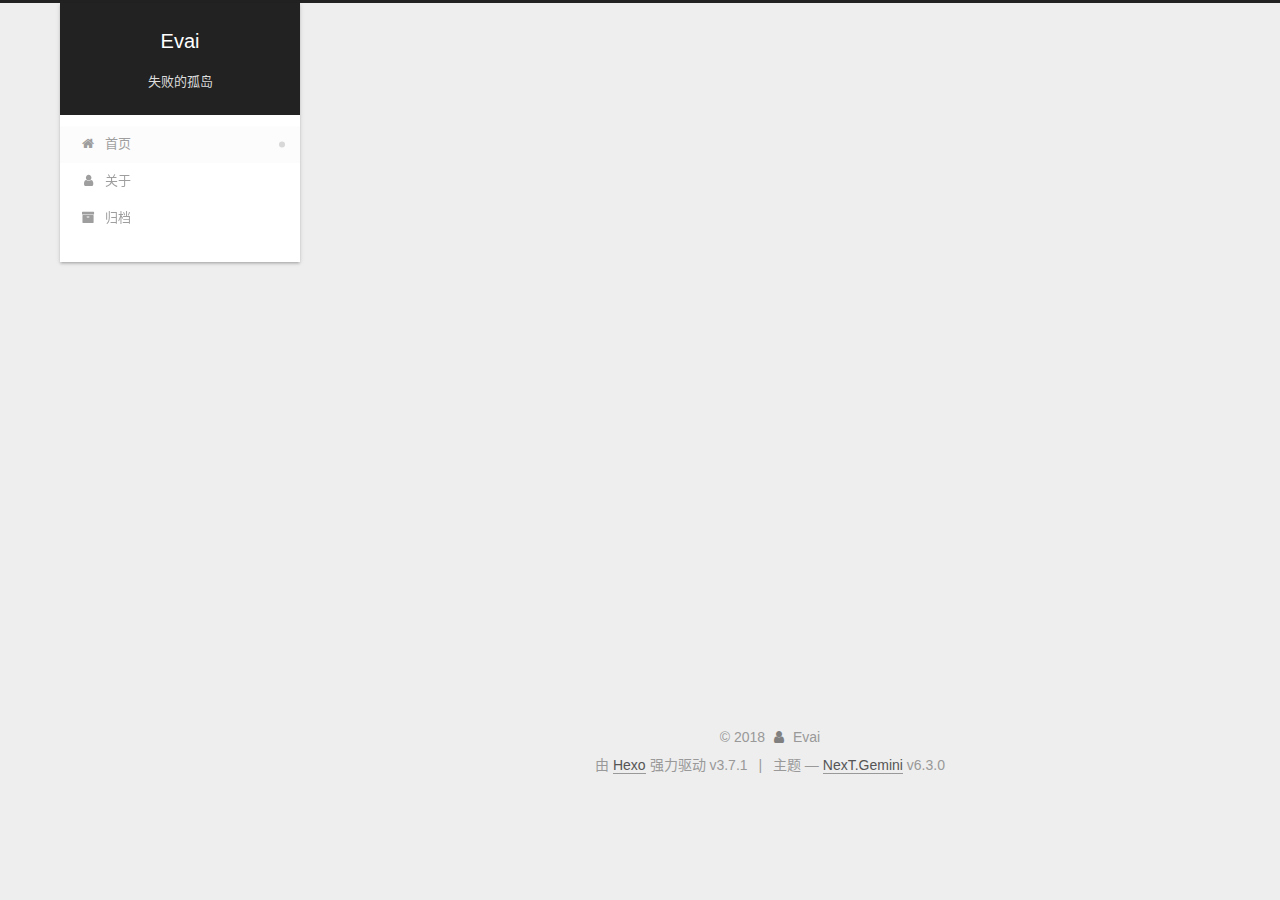
<file: index.html>
<!DOCTYPE html>












  


<html class="theme-next gemini use-motion" lang="zh-CN">
<head>
  <meta charset="UTF-8"/>
<meta http-equiv="X-UA-Compatible" content="IE=edge" />
<meta name="viewport" content="width=device-width, initial-scale=1, maximum-scale=2"/>
<meta name="theme-color" content="#222">












<meta http-equiv="Cache-Control" content="no-transform" />
<meta http-equiv="Cache-Control" content="no-siteapp" />






















<link href="/lib/font-awesome/css/font-awesome.min.css?v=4.6.2" rel="stylesheet" type="text/css" />

<link href="/css/main.css?v=6.3.0" rel="stylesheet" type="text/css" />


  <link rel="apple-touch-icon" sizes="180x180" href="/images/apple-touch-icon-next.png?v=6.3.0">


  <link rel="icon" type="image/png" sizes="32x32" href="/images/favicon-32x32-next.png?v=6.3.0">


  <link rel="icon" type="image/png" sizes="16x16" href="/images/favicon-16x16-next.png?v=6.3.0">


  <link rel="mask-icon" href="/images/logo.svg?v=6.3.0" color="#222">









<script type="text/javascript" id="hexo.configurations">
  var NexT = window.NexT || {};
  var CONFIG = {
    root: '/',
    scheme: 'Gemini',
    version: '6.3.0',
    sidebar: {"position":"left","display":"post","offset":12,"b2t":false,"scrollpercent":false,"onmobile":false},
    fancybox: false,
    fastclick: false,
    lazyload: false,
    tabs: true,
    motion: {"enable":true,"async":false,"transition":{"post_block":"fadeIn","post_header":"slideDownIn","post_body":"slideDownIn","coll_header":"slideLeftIn","sidebar":"slideUpIn"}},
    algolia: {
      applicationID: '',
      apiKey: '',
      indexName: '',
      hits: {"per_page":10},
      labels: {"input_placeholder":"Search for Posts","hits_empty":"We didn't find any results for the search: ${query}","hits_stats":"${hits} results found in ${time} ms"}
    }
  };
</script>


  




  <meta name="description" content="blog">
<meta property="og:type" content="website">
<meta property="og:title" content="Evai">
<meta property="og:url" content="https://www.evai.me/index.html">
<meta property="og:site_name" content="Evai">
<meta property="og:description" content="blog">
<meta property="og:locale" content="zh-CN">
<meta name="twitter:card" content="summary">
<meta name="twitter:title" content="Evai">
<meta name="twitter:description" content="blog">






  <link rel="canonical" href="https://www.evai.me/"/>



<script type="text/javascript" id="page.configurations">
  CONFIG.page = {
    sidebar: "",
  };
</script>

  <title>Evai</title>
  









  <noscript>
  <style type="text/css">
    .use-motion .motion-element,
    .use-motion .brand,
    .use-motion .menu-item,
    .sidebar-inner,
    .use-motion .post-block,
    .use-motion .pagination,
    .use-motion .comments,
    .use-motion .post-header,
    .use-motion .post-body,
    .use-motion .collection-title { opacity: initial; }

    .use-motion .logo,
    .use-motion .site-title,
    .use-motion .site-subtitle {
      opacity: initial;
      top: initial;
    }

    .use-motion {
      .logo-line-before i { left: initial; }
      .logo-line-after i { right: initial; }
    }
  </style>
</noscript>

</head>

<body itemscope itemtype="http://schema.org/WebPage" lang="zh-CN">

  
  
    
  

  <div class="container sidebar-position-left 
  page-home">
    <div class="headband"></div>

    <header id="header" class="header" itemscope itemtype="http://schema.org/WPHeader">
      <div class="header-inner"><div class="site-brand-wrapper">
  <div class="site-meta ">
    

    <div class="custom-logo-site-title">
      <a href="/" class="brand" rel="start">
        <span class="logo-line-before"><i></i></span>
        <span class="site-title">Evai</span>
        <span class="logo-line-after"><i></i></span>
      </a>
    </div>
    
      
        <p class="site-subtitle">失败的孤岛</p>
      
    
  </div>

  <div class="site-nav-toggle">
    <button aria-label="切换导航栏">
      <span class="btn-bar"></span>
      <span class="btn-bar"></span>
      <span class="btn-bar"></span>
    </button>
  </div>
</div>



<nav class="site-nav">
  
    <ul id="menu" class="menu">
      
        
        
        
          
          <li class="menu-item menu-item-home menu-item-active">
    <a href="/" rel="section">
      <i class="menu-item-icon fa fa-fw fa-home"></i> <br />首页</a>
  </li>
        
        
        
          
          <li class="menu-item menu-item-about">
    <a href="/about/" rel="section">
      <i class="menu-item-icon fa fa-fw fa-user"></i> <br />关于</a>
  </li>
        
        
        
          
          <li class="menu-item menu-item-archives">
    <a href="/archives/" rel="section">
      <i class="menu-item-icon fa fa-fw fa-archive"></i> <br />归档</a>
  </li>

      
      
    </ul>
  

  

  
</nav>



  



</div>
    </header>

    


    <main id="main" class="main">
      <div class="main-inner">
        <div class="content-wrap">
          
            

          
          <div id="content" class="content">
            
  <section id="posts" class="posts-expand">
    
      

  

  
  
  

  

  <article class="post post-type-normal" itemscope itemtype="http://schema.org/Article">
  
  
  
  <div class="post-block">
    <link itemprop="mainEntityOfPage" href="https://www.evai.me/2018/07/28/是时候说永别了，再见了，世界。/">

    <span hidden itemprop="author" itemscope itemtype="http://schema.org/Person">
      <meta itemprop="name" content="Evai">
      <meta itemprop="description" content="blog">
      <meta itemprop="image" content="/images/avatar.gif">
    </span>

    <span hidden itemprop="publisher" itemscope itemtype="http://schema.org/Organization">
      <meta itemprop="name" content="Evai">
    </span>

    
      <header class="post-header">

        
        
          <h1 class="post-title" itemprop="name headline">
                
                <a class="post-title-link" href="/2018/07/28/是时候说永别了，再见了，世界。/" itemprop="url">
                  是时候说永别了，再见了，世界。
                </a>
              
            
          </h1>
        

        <div class="post-meta">
          <span class="post-time">

            
            
            

            
              <span class="post-meta-item-icon">
                <i class="fa fa-calendar-o"></i>
              </span>
              
                <span class="post-meta-item-text">发表于</span>
              

              
                
              

              <time title="创建时间：2018-07-28 18:37:20 / 修改时间：18:40:29" itemprop="dateCreated datePublished" datetime="2018-07-28T18:37:20+08:00">2018-07-28</time>
            

            
              

              
            
          </span>

          

          
            
          

          
          

          

          

          

        </div>
      </header>
    

    
    
    
    <div class="post-body" itemprop="articleBody">

      
      

      
        
          
            <p>就这样吧，我好高兴能够离开，我是个失败的傻瓜，就这样，永别了。</p>

          
        
      
    </div>

    

    
    
    

    

    

    

    <footer class="post-footer">
      

      

      

      
      
        <div class="post-eof"></div>
      
    </footer>
  </div>
  
  
  
  </article>


    
      

  

  
  
  

  

  <article class="post post-type-normal" itemscope itemtype="http://schema.org/Article">
  
  
  
  <div class="post-block">
    <link itemprop="mainEntityOfPage" href="https://www.evai.me/2018/07/19/随想/">

    <span hidden itemprop="author" itemscope itemtype="http://schema.org/Person">
      <meta itemprop="name" content="Evai">
      <meta itemprop="description" content="blog">
      <meta itemprop="image" content="/images/avatar.gif">
    </span>

    <span hidden itemprop="publisher" itemscope itemtype="http://schema.org/Organization">
      <meta itemprop="name" content="Evai">
    </span>

    
      <header class="post-header">

        
        
          <h1 class="post-title" itemprop="name headline">
                
                <a class="post-title-link" href="/2018/07/19/随想/" itemprop="url">
                  随想
                </a>
              
            
          </h1>
        

        <div class="post-meta">
          <span class="post-time">

            
            
            

            
              <span class="post-meta-item-icon">
                <i class="fa fa-calendar-o"></i>
              </span>
              
                <span class="post-meta-item-text">发表于</span>
              

              
                
              

              <time title="创建时间：2018-07-19 20:51:16 / 修改时间：21:52:27" itemprop="dateCreated datePublished" datetime="2018-07-19T20:51:16+08:00">2018-07-19</time>
            

            
              

              
            
          </span>

          

          
            
          

          
          

          

          

          

        </div>
      </header>
    

    
    
    
    <div class="post-body" itemprop="articleBody">

      
      

      
        
          
            <p>我不知道该去干嘛了，人生是如此的无趣，这样下去又能怎样呢，我只想离开这个讨厌的世界，继续这样活着不是也没什么意义呢，没有如何想做的，无比讨厌自己，未来，好烦，这样下去，明明是不行的，明明得改变才行，却无法做到，我是个失败的人呢</p>

          
        
      
    </div>

    

    
    
    

    

    

    

    <footer class="post-footer">
      

      

      

      
      
        <div class="post-eof"></div>
      
    </footer>
  </div>
  
  
  
  </article>


    
  </section>

  


          </div>
          

        </div>
        
          
  
  <div class="sidebar-toggle">
    <div class="sidebar-toggle-line-wrap">
      <span class="sidebar-toggle-line sidebar-toggle-line-first"></span>
      <span class="sidebar-toggle-line sidebar-toggle-line-middle"></span>
      <span class="sidebar-toggle-line sidebar-toggle-line-last"></span>
    </div>
  </div>

  <aside id="sidebar" class="sidebar">
    
    <div class="sidebar-inner">

      

      

      <section class="site-overview-wrap sidebar-panel sidebar-panel-active">
        <div class="site-overview">
          <div class="site-author motion-element" itemprop="author" itemscope itemtype="http://schema.org/Person">
            
              <p class="site-author-name" itemprop="name">Evai</p>
              <p class="site-description motion-element" itemprop="description">blog</p>
          </div>

          
            <nav class="site-state motion-element">
              
                <div class="site-state-item site-state-posts">
                
                  <a href="/archives/">
                
                    <span class="site-state-item-count">2</span>
                    <span class="site-state-item-name">日志</span>
                  </a>
                </div>
              

              

              
            </nav>
          

          

          

          
          

          
          

          
            
          
          

        </div>
      </section>

      

      

    </div>
  </aside>


        
      </div>
    </main>

    <footer id="footer" class="footer">
      <div class="footer-inner">
        <div class="copyright">&copy; <span itemprop="copyrightYear">2018</span>
  <span class="with-love" id="animate">
    <i class="fa fa-user"></i>
  </span>
  <span class="author" itemprop="copyrightHolder">Evai</span>

  

  
</div>




  <div class="powered-by">由 <a class="theme-link" target="_blank" href="https://hexo.io">Hexo</a> 强力驱动 v3.7.1</div>



  <span class="post-meta-divider">|</span>



  <div class="theme-info">主题 &mdash; <a class="theme-link" target="_blank" href="https://theme-next.org">NexT.Gemini</a> v6.3.0</div>




        








        
      </div>
    </footer>

    
      <div class="back-to-top">
        <i class="fa fa-arrow-up"></i>
        
      </div>
    

    

  </div>

  

<script type="text/javascript">
  if (Object.prototype.toString.call(window.Promise) !== '[object Function]') {
    window.Promise = null;
  }
</script>


























  
  
    <script type="text/javascript" src="/lib/jquery/index.js?v=2.1.3"></script>
  

  
  
    <script type="text/javascript" src="/lib/velocity/velocity.min.js?v=1.2.1"></script>
  

  
  
    <script type="text/javascript" src="/lib/velocity/velocity.ui.min.js?v=1.2.1"></script>
  


  


  <script type="text/javascript" src="/js/src/utils.js?v=6.3.0"></script>

  <script type="text/javascript" src="/js/src/motion.js?v=6.3.0"></script>



  
  


  <script type="text/javascript" src="/js/src/affix.js?v=6.3.0"></script>

  <script type="text/javascript" src="/js/src/schemes/pisces.js?v=6.3.0"></script>



  

  


  <script type="text/javascript" src="/js/src/bootstrap.js?v=6.3.0"></script>



  



  





  










  





  

  

  

  

  
  

  

  

  

  

  

</body>
</html>
</file>
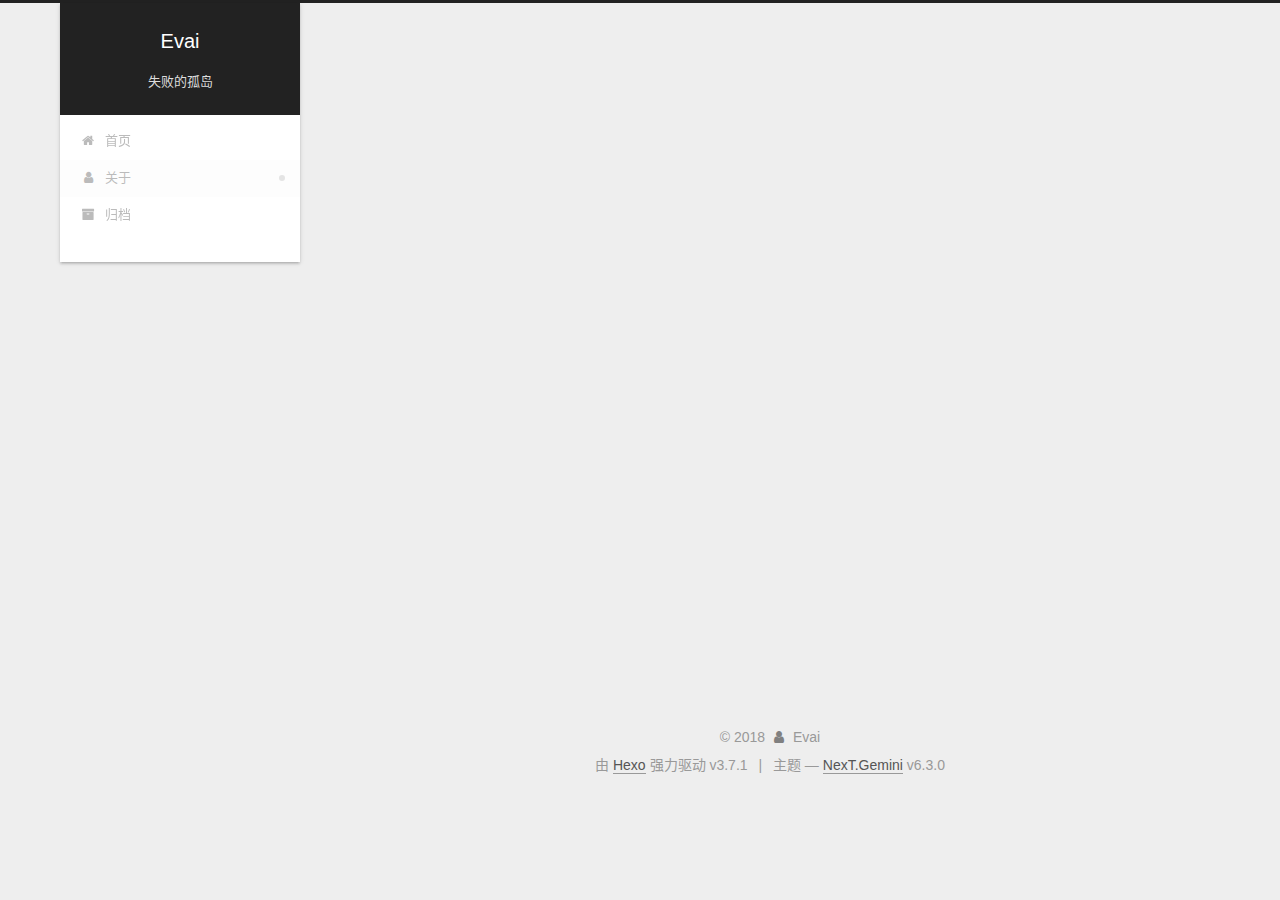
<file: about/index.html>
<!DOCTYPE html>












  


<html class="theme-next gemini use-motion" lang="zh-CN">
<head>
  <meta charset="UTF-8"/>
<meta http-equiv="X-UA-Compatible" content="IE=edge" />
<meta name="viewport" content="width=device-width, initial-scale=1, maximum-scale=2"/>
<meta name="theme-color" content="#222">












<meta http-equiv="Cache-Control" content="no-transform" />
<meta http-equiv="Cache-Control" content="no-siteapp" />






















<link href="/lib/font-awesome/css/font-awesome.min.css?v=4.6.2" rel="stylesheet" type="text/css" />

<link href="/css/main.css?v=6.3.0" rel="stylesheet" type="text/css" />


  <link rel="apple-touch-icon" sizes="180x180" href="/images/apple-touch-icon-next.png?v=6.3.0">


  <link rel="icon" type="image/png" sizes="32x32" href="/images/favicon-32x32-next.png?v=6.3.0">


  <link rel="icon" type="image/png" sizes="16x16" href="/images/favicon-16x16-next.png?v=6.3.0">


  <link rel="mask-icon" href="/images/logo.svg?v=6.3.0" color="#222">









<script type="text/javascript" id="hexo.configurations">
  var NexT = window.NexT || {};
  var CONFIG = {
    root: '/',
    scheme: 'Gemini',
    version: '6.3.0',
    sidebar: {"position":"left","display":"post","offset":12,"b2t":false,"scrollpercent":false,"onmobile":false},
    fancybox: false,
    fastclick: false,
    lazyload: false,
    tabs: true,
    motion: {"enable":true,"async":false,"transition":{"post_block":"fadeIn","post_header":"slideDownIn","post_body":"slideDownIn","coll_header":"slideLeftIn","sidebar":"slideUpIn"}},
    algolia: {
      applicationID: '',
      apiKey: '',
      indexName: '',
      hits: {"per_page":10},
      labels: {"input_placeholder":"Search for Posts","hits_empty":"We didn't find any results for the search: ${query}","hits_stats":"${hits} results found in ${time} ms"}
    }
  };
</script>


  




  <meta name="description" content="未知的麋鹿 联系方式：https://t.me/I_am_dead_do_not_disturb">
<meta property="og:type" content="website">
<meta property="og:title" content="关于我">
<meta property="og:url" content="https://www.evai.me/about/index.html">
<meta property="og:site_name" content="Evai">
<meta property="og:description" content="未知的麋鹿 联系方式：https://t.me/I_am_dead_do_not_disturb">
<meta property="og:locale" content="zh-CN">
<meta property="og:updated_time" content="2018-07-19T13:56:21.398Z">
<meta name="twitter:card" content="summary">
<meta name="twitter:title" content="关于我">
<meta name="twitter:description" content="未知的麋鹿 联系方式：https://t.me/I_am_dead_do_not_disturb">






  <link rel="canonical" href="https://www.evai.me/about/"/>



<script type="text/javascript" id="page.configurations">
  CONFIG.page = {
    sidebar: "",
  };
</script>

  <title>关于我 | Evai</title>
  









  <noscript>
  <style type="text/css">
    .use-motion .motion-element,
    .use-motion .brand,
    .use-motion .menu-item,
    .sidebar-inner,
    .use-motion .post-block,
    .use-motion .pagination,
    .use-motion .comments,
    .use-motion .post-header,
    .use-motion .post-body,
    .use-motion .collection-title { opacity: initial; }

    .use-motion .logo,
    .use-motion .site-title,
    .use-motion .site-subtitle {
      opacity: initial;
      top: initial;
    }

    .use-motion {
      .logo-line-before i { left: initial; }
      .logo-line-after i { right: initial; }
    }
  </style>
</noscript>

</head>

<body itemscope itemtype="http://schema.org/WebPage" lang="zh-CN">

  
  
    
  

  <div class="container sidebar-position-left page-post-detail">
    <div class="headband"></div>

    <header id="header" class="header" itemscope itemtype="http://schema.org/WPHeader">
      <div class="header-inner"><div class="site-brand-wrapper">
  <div class="site-meta ">
    

    <div class="custom-logo-site-title">
      <a href="/" class="brand" rel="start">
        <span class="logo-line-before"><i></i></span>
        <span class="site-title">Evai</span>
        <span class="logo-line-after"><i></i></span>
      </a>
    </div>
    
      
        <p class="site-subtitle">失败的孤岛</p>
      
    
  </div>

  <div class="site-nav-toggle">
    <button aria-label="切换导航栏">
      <span class="btn-bar"></span>
      <span class="btn-bar"></span>
      <span class="btn-bar"></span>
    </button>
  </div>
</div>



<nav class="site-nav">
  
    <ul id="menu" class="menu">
      
        
        
        
          
          <li class="menu-item menu-item-home">
    <a href="/" rel="section">
      <i class="menu-item-icon fa fa-fw fa-home"></i> <br />首页</a>
  </li>
        
        
        
          
          <li class="menu-item menu-item-about menu-item-active">
    <a href="/about/" rel="section">
      <i class="menu-item-icon fa fa-fw fa-user"></i> <br />关于</a>
  </li>
        
        
        
          
          <li class="menu-item menu-item-archives">
    <a href="/archives/" rel="section">
      <i class="menu-item-icon fa fa-fw fa-archive"></i> <br />归档</a>
  </li>

      
      
    </ul>
  

  

  
</nav>



  



</div>
    </header>

    


    <main id="main" class="main">
      <div class="main-inner">
        <div class="content-wrap">
          
            

    
    
      
      
    
      
      
    
      
      
    
    

  


          
          <div id="content" class="content">
            

  <div id="posts" class="posts-expand">
    
    
    
    <div class="post-block page">
      <header class="post-header">

<h1 class="post-title" itemprop="name headline">关于我</h1>

<div class="post-meta">
  
  



</div>

</header>

      
      
      
      <div class="post-body">
        
        
          <p>未知的麋鹿</p>
<p>联系方式：<a href="https://t.me/I_am_dead_do_not_disturb" target="_blank" rel="noopener">https://t.me/I_am_dead_do_not_disturb</a></p>

        
      </div>
      
      
      
    </div>
    



    
    
    
  </div>


          </div>
          

  



        </div>
        
          
  
  <div class="sidebar-toggle">
    <div class="sidebar-toggle-line-wrap">
      <span class="sidebar-toggle-line sidebar-toggle-line-first"></span>
      <span class="sidebar-toggle-line sidebar-toggle-line-middle"></span>
      <span class="sidebar-toggle-line sidebar-toggle-line-last"></span>
    </div>
  </div>

  <aside id="sidebar" class="sidebar">
    
    <div class="sidebar-inner">

      

      

      <section class="site-overview-wrap sidebar-panel sidebar-panel-active">
        <div class="site-overview">
          <div class="site-author motion-element" itemprop="author" itemscope itemtype="http://schema.org/Person">
            
              <p class="site-author-name" itemprop="name">Evai</p>
              <p class="site-description motion-element" itemprop="description">blog</p>
          </div>

          
            <nav class="site-state motion-element">
              
                <div class="site-state-item site-state-posts">
                
                  <a href="/archives/">
                
                    <span class="site-state-item-count">2</span>
                    <span class="site-state-item-name">日志</span>
                  </a>
                </div>
              

              

              
            </nav>
          

          

          

          
          

          
          

          
            
          
          

        </div>
      </section>

      

      

    </div>
  </aside>


        
      </div>
    </main>

    <footer id="footer" class="footer">
      <div class="footer-inner">
        <div class="copyright">&copy; <span itemprop="copyrightYear">2018</span>
  <span class="with-love" id="animate">
    <i class="fa fa-user"></i>
  </span>
  <span class="author" itemprop="copyrightHolder">Evai</span>

  

  
</div>




  <div class="powered-by">由 <a class="theme-link" target="_blank" href="https://hexo.io">Hexo</a> 强力驱动 v3.7.1</div>



  <span class="post-meta-divider">|</span>



  <div class="theme-info">主题 &mdash; <a class="theme-link" target="_blank" href="https://theme-next.org">NexT.Gemini</a> v6.3.0</div>




        








        
      </div>
    </footer>

    
      <div class="back-to-top">
        <i class="fa fa-arrow-up"></i>
        
      </div>
    

    

  </div>

  

<script type="text/javascript">
  if (Object.prototype.toString.call(window.Promise) !== '[object Function]') {
    window.Promise = null;
  }
</script>


























  
  
    <script type="text/javascript" src="/lib/jquery/index.js?v=2.1.3"></script>
  

  
  
    <script type="text/javascript" src="/lib/velocity/velocity.min.js?v=1.2.1"></script>
  

  
  
    <script type="text/javascript" src="/lib/velocity/velocity.ui.min.js?v=1.2.1"></script>
  


  


  <script type="text/javascript" src="/js/src/utils.js?v=6.3.0"></script>

  <script type="text/javascript" src="/js/src/motion.js?v=6.3.0"></script>



  
  


  <script type="text/javascript" src="/js/src/affix.js?v=6.3.0"></script>

  <script type="text/javascript" src="/js/src/schemes/pisces.js?v=6.3.0"></script>



  
  <script type="text/javascript" src="/js/src/scrollspy.js?v=6.3.0"></script>
<script type="text/javascript" src="/js/src/post-details.js?v=6.3.0"></script>



  


  <script type="text/javascript" src="/js/src/bootstrap.js?v=6.3.0"></script>



  



  





  










  





  

  

  

  

  
  

  

  

  

  

  

</body>
</html>
</file>
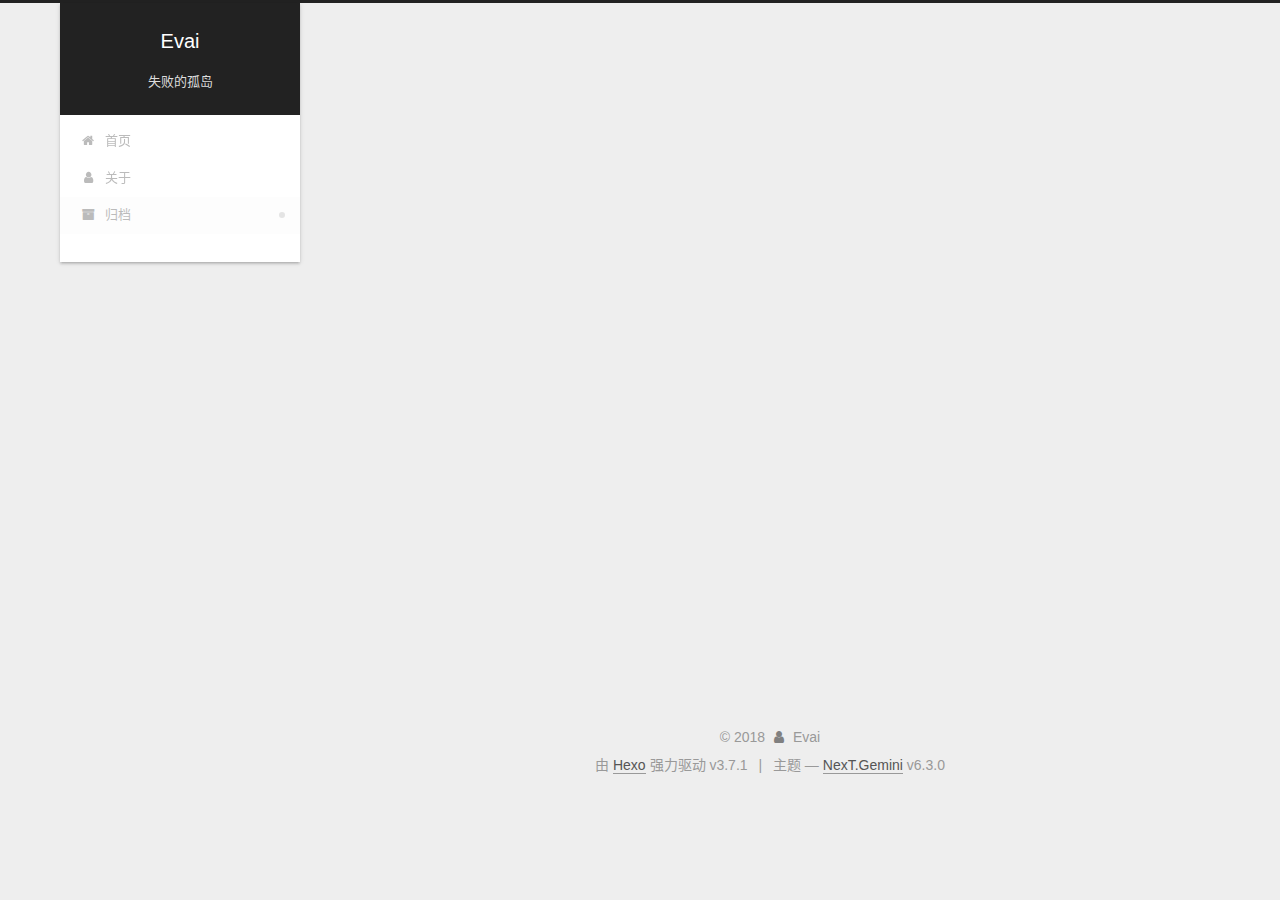
<file: archives/index.html>
<!DOCTYPE html>












  


<html class="theme-next gemini use-motion" lang="zh-CN">
<head>
  <meta charset="UTF-8"/>
<meta http-equiv="X-UA-Compatible" content="IE=edge" />
<meta name="viewport" content="width=device-width, initial-scale=1, maximum-scale=2"/>
<meta name="theme-color" content="#222">












<meta http-equiv="Cache-Control" content="no-transform" />
<meta http-equiv="Cache-Control" content="no-siteapp" />






















<link href="/lib/font-awesome/css/font-awesome.min.css?v=4.6.2" rel="stylesheet" type="text/css" />

<link href="/css/main.css?v=6.3.0" rel="stylesheet" type="text/css" />


  <link rel="apple-touch-icon" sizes="180x180" href="/images/apple-touch-icon-next.png?v=6.3.0">


  <link rel="icon" type="image/png" sizes="32x32" href="/images/favicon-32x32-next.png?v=6.3.0">


  <link rel="icon" type="image/png" sizes="16x16" href="/images/favicon-16x16-next.png?v=6.3.0">


  <link rel="mask-icon" href="/images/logo.svg?v=6.3.0" color="#222">









<script type="text/javascript" id="hexo.configurations">
  var NexT = window.NexT || {};
  var CONFIG = {
    root: '/',
    scheme: 'Gemini',
    version: '6.3.0',
    sidebar: {"position":"left","display":"post","offset":12,"b2t":false,"scrollpercent":false,"onmobile":false},
    fancybox: false,
    fastclick: false,
    lazyload: false,
    tabs: true,
    motion: {"enable":true,"async":false,"transition":{"post_block":"fadeIn","post_header":"slideDownIn","post_body":"slideDownIn","coll_header":"slideLeftIn","sidebar":"slideUpIn"}},
    algolia: {
      applicationID: '',
      apiKey: '',
      indexName: '',
      hits: {"per_page":10},
      labels: {"input_placeholder":"Search for Posts","hits_empty":"We didn't find any results for the search: ${query}","hits_stats":"${hits} results found in ${time} ms"}
    }
  };
</script>


  




  <meta name="description" content="blog">
<meta property="og:type" content="website">
<meta property="og:title" content="Evai">
<meta property="og:url" content="https://www.evai.me/archives/index.html">
<meta property="og:site_name" content="Evai">
<meta property="og:description" content="blog">
<meta property="og:locale" content="zh-CN">
<meta name="twitter:card" content="summary">
<meta name="twitter:title" content="Evai">
<meta name="twitter:description" content="blog">






  <link rel="canonical" href="https://www.evai.me/archives/"/>



<script type="text/javascript" id="page.configurations">
  CONFIG.page = {
    sidebar: "",
  };
</script>

  <title>归档 | Evai</title>
  









  <noscript>
  <style type="text/css">
    .use-motion .motion-element,
    .use-motion .brand,
    .use-motion .menu-item,
    .sidebar-inner,
    .use-motion .post-block,
    .use-motion .pagination,
    .use-motion .comments,
    .use-motion .post-header,
    .use-motion .post-body,
    .use-motion .collection-title { opacity: initial; }

    .use-motion .logo,
    .use-motion .site-title,
    .use-motion .site-subtitle {
      opacity: initial;
      top: initial;
    }

    .use-motion {
      .logo-line-before i { left: initial; }
      .logo-line-after i { right: initial; }
    }
  </style>
</noscript>

</head>

<body itemscope itemtype="http://schema.org/WebPage" lang="zh-CN">

  
  
    
  

  <div class="container sidebar-position-left page-archive">
    <div class="headband"></div>

    <header id="header" class="header" itemscope itemtype="http://schema.org/WPHeader">
      <div class="header-inner"><div class="site-brand-wrapper">
  <div class="site-meta ">
    

    <div class="custom-logo-site-title">
      <a href="/" class="brand" rel="start">
        <span class="logo-line-before"><i></i></span>
        <span class="site-title">Evai</span>
        <span class="logo-line-after"><i></i></span>
      </a>
    </div>
    
      
        <p class="site-subtitle">失败的孤岛</p>
      
    
  </div>

  <div class="site-nav-toggle">
    <button aria-label="切换导航栏">
      <span class="btn-bar"></span>
      <span class="btn-bar"></span>
      <span class="btn-bar"></span>
    </button>
  </div>
</div>



<nav class="site-nav">
  
    <ul id="menu" class="menu">
      
        
        
        
          
          <li class="menu-item menu-item-home">
    <a href="/" rel="section">
      <i class="menu-item-icon fa fa-fw fa-home"></i> <br />首页</a>
  </li>
        
        
        
          
          <li class="menu-item menu-item-about">
    <a href="/about/" rel="section">
      <i class="menu-item-icon fa fa-fw fa-user"></i> <br />关于</a>
  </li>
        
        
        
          
          <li class="menu-item menu-item-archives menu-item-active">
    <a href="/archives/" rel="section">
      <i class="menu-item-icon fa fa-fw fa-archive"></i> <br />归档</a>
  </li>

      
      
    </ul>
  

  

  
</nav>



  



</div>
    </header>

    


    <main id="main" class="main">
      <div class="main-inner">
        <div class="content-wrap">
          
            

    
    
      
      
    
      
      
    
      
      
    
    

  


          
          <div id="content" class="content">
            

  
  
  
  <div class="post-block archive">
    <div id="posts" class="posts-collapse">
      <span class="archive-move-on"></span>

      
      <span class="archive-page-counter">
        
        
        
          
        
        嗯..! 目前共计 2 篇日志。 继续努力。
      </span>
      

      

        
        
        

        
          
          <div class="collection-title">
            <h1 class="archive-year" id="archive-year-2018">2018</h1>
          </div>
        
        

        

  <article class="post post-type-normal" itemscope itemtype="http://schema.org/Article">
    <header class="post-header">

      <h2 class="post-title">
        
            <a class="post-title-link" href="/2018/07/28/是时候说永别了，再见了，世界。/" itemprop="url">
              
                <span itemprop="name">是时候说永别了，再见了，世界。</span>
              
            </a>
        
      </h2>

      <div class="post-meta">
        <time class="post-time" itemprop="dateCreated"
              datetime="2018-07-28T18:37:20+08:00"
              content="2018-07-28" >
          07-28
        </time>
      </div>

    </header>
  </article>



      

        
        
        

        
        

        

  <article class="post post-type-normal" itemscope itemtype="http://schema.org/Article">
    <header class="post-header">

      <h2 class="post-title">
        
            <a class="post-title-link" href="/2018/07/19/随想/" itemprop="url">
              
                <span itemprop="name">随想</span>
              
            </a>
        
      </h2>

      <div class="post-meta">
        <time class="post-time" itemprop="dateCreated"
              datetime="2018-07-19T20:51:16+08:00"
              content="2018-07-19" >
          07-19
        </time>
      </div>

    </header>
  </article>



      

    </div>
  </div>
  
  
  

  



          </div>
          

        </div>
        
          
  
  <div class="sidebar-toggle">
    <div class="sidebar-toggle-line-wrap">
      <span class="sidebar-toggle-line sidebar-toggle-line-first"></span>
      <span class="sidebar-toggle-line sidebar-toggle-line-middle"></span>
      <span class="sidebar-toggle-line sidebar-toggle-line-last"></span>
    </div>
  </div>

  <aside id="sidebar" class="sidebar">
    
    <div class="sidebar-inner">

      

      

      <section class="site-overview-wrap sidebar-panel sidebar-panel-active">
        <div class="site-overview">
          <div class="site-author motion-element" itemprop="author" itemscope itemtype="http://schema.org/Person">
            
              <p class="site-author-name" itemprop="name">Evai</p>
              <p class="site-description motion-element" itemprop="description">blog</p>
          </div>

          
            <nav class="site-state motion-element">
              
                <div class="site-state-item site-state-posts">
                
                  <a href="/archives/">
                
                    <span class="site-state-item-count">2</span>
                    <span class="site-state-item-name">日志</span>
                  </a>
                </div>
              

              

              
            </nav>
          

          

          

          
          

          
          

          
            
          
          

        </div>
      </section>

      

      

    </div>
  </aside>


        
      </div>
    </main>

    <footer id="footer" class="footer">
      <div class="footer-inner">
        <div class="copyright">&copy; <span itemprop="copyrightYear">2018</span>
  <span class="with-love" id="animate">
    <i class="fa fa-user"></i>
  </span>
  <span class="author" itemprop="copyrightHolder">Evai</span>

  

  
</div>




  <div class="powered-by">由 <a class="theme-link" target="_blank" href="https://hexo.io">Hexo</a> 强力驱动 v3.7.1</div>



  <span class="post-meta-divider">|</span>



  <div class="theme-info">主题 &mdash; <a class="theme-link" target="_blank" href="https://theme-next.org">NexT.Gemini</a> v6.3.0</div>




        








        
      </div>
    </footer>

    
      <div class="back-to-top">
        <i class="fa fa-arrow-up"></i>
        
      </div>
    

    

  </div>

  

<script type="text/javascript">
  if (Object.prototype.toString.call(window.Promise) !== '[object Function]') {
    window.Promise = null;
  }
</script>


























  
  
    <script type="text/javascript" src="/lib/jquery/index.js?v=2.1.3"></script>
  

  
  
    <script type="text/javascript" src="/lib/velocity/velocity.min.js?v=1.2.1"></script>
  

  
  
    <script type="text/javascript" src="/lib/velocity/velocity.ui.min.js?v=1.2.1"></script>
  


  


  <script type="text/javascript" src="/js/src/utils.js?v=6.3.0"></script>

  <script type="text/javascript" src="/js/src/motion.js?v=6.3.0"></script>



  
  


  <script type="text/javascript" src="/js/src/affix.js?v=6.3.0"></script>

  <script type="text/javascript" src="/js/src/schemes/pisces.js?v=6.3.0"></script>



  

  


  <script type="text/javascript" src="/js/src/bootstrap.js?v=6.3.0"></script>



  



  





  










  





  

  

  

  

  
  

  

  

  

  

  

</body>
</html>
</file>
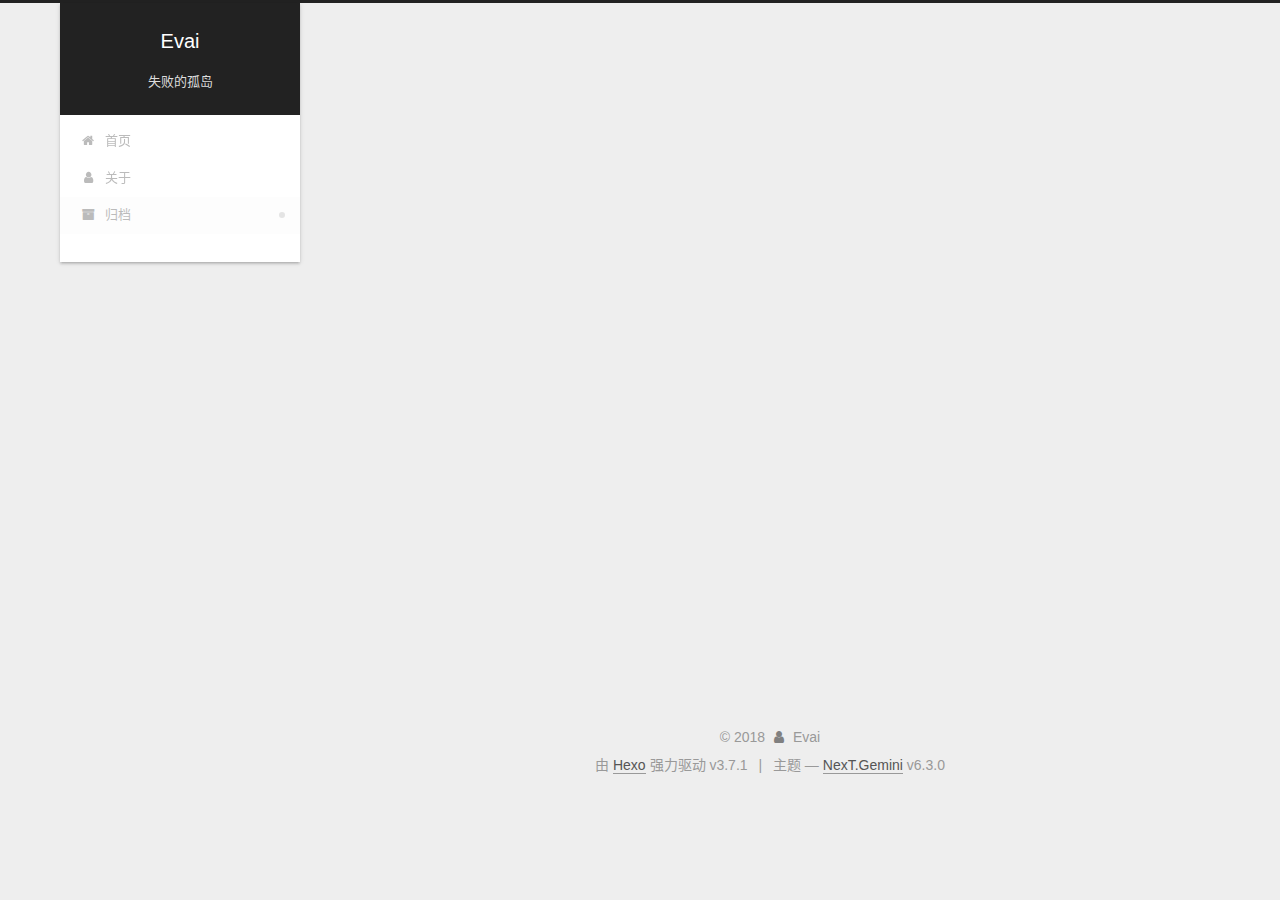
<file: archives/2018/index.html>
<!DOCTYPE html>












  


<html class="theme-next gemini use-motion" lang="zh-CN">
<head>
  <meta charset="UTF-8"/>
<meta http-equiv="X-UA-Compatible" content="IE=edge" />
<meta name="viewport" content="width=device-width, initial-scale=1, maximum-scale=2"/>
<meta name="theme-color" content="#222">












<meta http-equiv="Cache-Control" content="no-transform" />
<meta http-equiv="Cache-Control" content="no-siteapp" />






















<link href="/lib/font-awesome/css/font-awesome.min.css?v=4.6.2" rel="stylesheet" type="text/css" />

<link href="/css/main.css?v=6.3.0" rel="stylesheet" type="text/css" />


  <link rel="apple-touch-icon" sizes="180x180" href="/images/apple-touch-icon-next.png?v=6.3.0">


  <link rel="icon" type="image/png" sizes="32x32" href="/images/favicon-32x32-next.png?v=6.3.0">


  <link rel="icon" type="image/png" sizes="16x16" href="/images/favicon-16x16-next.png?v=6.3.0">


  <link rel="mask-icon" href="/images/logo.svg?v=6.3.0" color="#222">









<script type="text/javascript" id="hexo.configurations">
  var NexT = window.NexT || {};
  var CONFIG = {
    root: '/',
    scheme: 'Gemini',
    version: '6.3.0',
    sidebar: {"position":"left","display":"post","offset":12,"b2t":false,"scrollpercent":false,"onmobile":false},
    fancybox: false,
    fastclick: false,
    lazyload: false,
    tabs: true,
    motion: {"enable":true,"async":false,"transition":{"post_block":"fadeIn","post_header":"slideDownIn","post_body":"slideDownIn","coll_header":"slideLeftIn","sidebar":"slideUpIn"}},
    algolia: {
      applicationID: '',
      apiKey: '',
      indexName: '',
      hits: {"per_page":10},
      labels: {"input_placeholder":"Search for Posts","hits_empty":"We didn't find any results for the search: ${query}","hits_stats":"${hits} results found in ${time} ms"}
    }
  };
</script>


  




  <meta name="description" content="blog">
<meta property="og:type" content="website">
<meta property="og:title" content="Evai">
<meta property="og:url" content="https://www.evai.me/archives/2018/index.html">
<meta property="og:site_name" content="Evai">
<meta property="og:description" content="blog">
<meta property="og:locale" content="zh-CN">
<meta name="twitter:card" content="summary">
<meta name="twitter:title" content="Evai">
<meta name="twitter:description" content="blog">






  <link rel="canonical" href="https://www.evai.me/archives/2018/"/>



<script type="text/javascript" id="page.configurations">
  CONFIG.page = {
    sidebar: "",
  };
</script>

  <title>归档 | Evai</title>
  









  <noscript>
  <style type="text/css">
    .use-motion .motion-element,
    .use-motion .brand,
    .use-motion .menu-item,
    .sidebar-inner,
    .use-motion .post-block,
    .use-motion .pagination,
    .use-motion .comments,
    .use-motion .post-header,
    .use-motion .post-body,
    .use-motion .collection-title { opacity: initial; }

    .use-motion .logo,
    .use-motion .site-title,
    .use-motion .site-subtitle {
      opacity: initial;
      top: initial;
    }

    .use-motion {
      .logo-line-before i { left: initial; }
      .logo-line-after i { right: initial; }
    }
  </style>
</noscript>

</head>

<body itemscope itemtype="http://schema.org/WebPage" lang="zh-CN">

  
  
    
  

  <div class="container sidebar-position-left page-archive">
    <div class="headband"></div>

    <header id="header" class="header" itemscope itemtype="http://schema.org/WPHeader">
      <div class="header-inner"><div class="site-brand-wrapper">
  <div class="site-meta ">
    

    <div class="custom-logo-site-title">
      <a href="/" class="brand" rel="start">
        <span class="logo-line-before"><i></i></span>
        <span class="site-title">Evai</span>
        <span class="logo-line-after"><i></i></span>
      </a>
    </div>
    
      
        <p class="site-subtitle">失败的孤岛</p>
      
    
  </div>

  <div class="site-nav-toggle">
    <button aria-label="切换导航栏">
      <span class="btn-bar"></span>
      <span class="btn-bar"></span>
      <span class="btn-bar"></span>
    </button>
  </div>
</div>



<nav class="site-nav">
  
    <ul id="menu" class="menu">
      
        
        
        
          
          <li class="menu-item menu-item-home">
    <a href="/" rel="section">
      <i class="menu-item-icon fa fa-fw fa-home"></i> <br />首页</a>
  </li>
        
        
        
          
          <li class="menu-item menu-item-about">
    <a href="/about/" rel="section">
      <i class="menu-item-icon fa fa-fw fa-user"></i> <br />关于</a>
  </li>
        
        
        
          
          <li class="menu-item menu-item-archives menu-item-active">
    <a href="/archives/" rel="section">
      <i class="menu-item-icon fa fa-fw fa-archive"></i> <br />归档</a>
  </li>

      
      
    </ul>
  

  

  
</nav>



  



</div>
    </header>

    


    <main id="main" class="main">
      <div class="main-inner">
        <div class="content-wrap">
          
            

    
    
      
      
    
      
      
    
      
      
    
    

  


          
          <div id="content" class="content">
            

  
  
  
  <div class="post-block archive">
    <div id="posts" class="posts-collapse">
      <span class="archive-move-on"></span>

      
      <span class="archive-page-counter">
        
        
        
          
        
        嗯..! 目前共计 1 篇日志。 继续努力。
      </span>
      

      

        
        
        

        
          
          <div class="collection-title">
            <h1 class="archive-year" id="archive-year-2018">2018</h1>
          </div>
        
        

        

  <article class="post post-type-normal" itemscope itemtype="http://schema.org/Article">
    <header class="post-header">

      <h2 class="post-title">
        
            <a class="post-title-link" href="/2018/07/19/随想/" itemprop="url">
              
                <span itemprop="name">随想</span>
              
            </a>
        
      </h2>

      <div class="post-meta">
        <time class="post-time" itemprop="dateCreated"
              datetime="2018-07-19T20:51:16+08:00"
              content="2018-07-19" >
          07-19
        </time>
      </div>

    </header>
  </article>



      

    </div>
  </div>
  
  
  

  



          </div>
          

        </div>
        
          
  
  <div class="sidebar-toggle">
    <div class="sidebar-toggle-line-wrap">
      <span class="sidebar-toggle-line sidebar-toggle-line-first"></span>
      <span class="sidebar-toggle-line sidebar-toggle-line-middle"></span>
      <span class="sidebar-toggle-line sidebar-toggle-line-last"></span>
    </div>
  </div>

  <aside id="sidebar" class="sidebar">
    
    <div class="sidebar-inner">

      

      

      <section class="site-overview-wrap sidebar-panel sidebar-panel-active">
        <div class="site-overview">
          <div class="site-author motion-element" itemprop="author" itemscope itemtype="http://schema.org/Person">
            
              <p class="site-author-name" itemprop="name">Evai</p>
              <p class="site-description motion-element" itemprop="description">blog</p>
          </div>

          
            <nav class="site-state motion-element">
              
                <div class="site-state-item site-state-posts">
                
                  <a href="/archives/">
                
                    <span class="site-state-item-count">1</span>
                    <span class="site-state-item-name">日志</span>
                  </a>
                </div>
              

              

              
            </nav>
          

          

          

          
          

          
          

          
            
          
          

        </div>
      </section>

      

      

    </div>
  </aside>


        
      </div>
    </main>

    <footer id="footer" class="footer">
      <div class="footer-inner">
        <div class="copyright">&copy; <span itemprop="copyrightYear">2018</span>
  <span class="with-love" id="animate">
    <i class="fa fa-user"></i>
  </span>
  <span class="author" itemprop="copyrightHolder">Evai</span>

  

  
</div>




  <div class="powered-by">由 <a class="theme-link" target="_blank" href="https://hexo.io">Hexo</a> 强力驱动 v3.7.1</div>



  <span class="post-meta-divider">|</span>



  <div class="theme-info">主题 &mdash; <a class="theme-link" target="_blank" href="https://theme-next.org">NexT.Gemini</a> v6.3.0</div>




        








        
      </div>
    </footer>

    
      <div class="back-to-top">
        <i class="fa fa-arrow-up"></i>
        
      </div>
    

    

  </div>

  

<script type="text/javascript">
  if (Object.prototype.toString.call(window.Promise) !== '[object Function]') {
    window.Promise = null;
  }
</script>


























  
  
    <script type="text/javascript" src="/lib/jquery/index.js?v=2.1.3"></script>
  

  
  
    <script type="text/javascript" src="/lib/velocity/velocity.min.js?v=1.2.1"></script>
  

  
  
    <script type="text/javascript" src="/lib/velocity/velocity.ui.min.js?v=1.2.1"></script>
  


  


  <script type="text/javascript" src="/js/src/utils.js?v=6.3.0"></script>

  <script type="text/javascript" src="/js/src/motion.js?v=6.3.0"></script>



  
  


  <script type="text/javascript" src="/js/src/affix.js?v=6.3.0"></script>

  <script type="text/javascript" src="/js/src/schemes/pisces.js?v=6.3.0"></script>



  

  


  <script type="text/javascript" src="/js/src/bootstrap.js?v=6.3.0"></script>



  



  





  










  





  

  

  

  

  
  

  

  

  

  

  

</body>
</html>
</file>
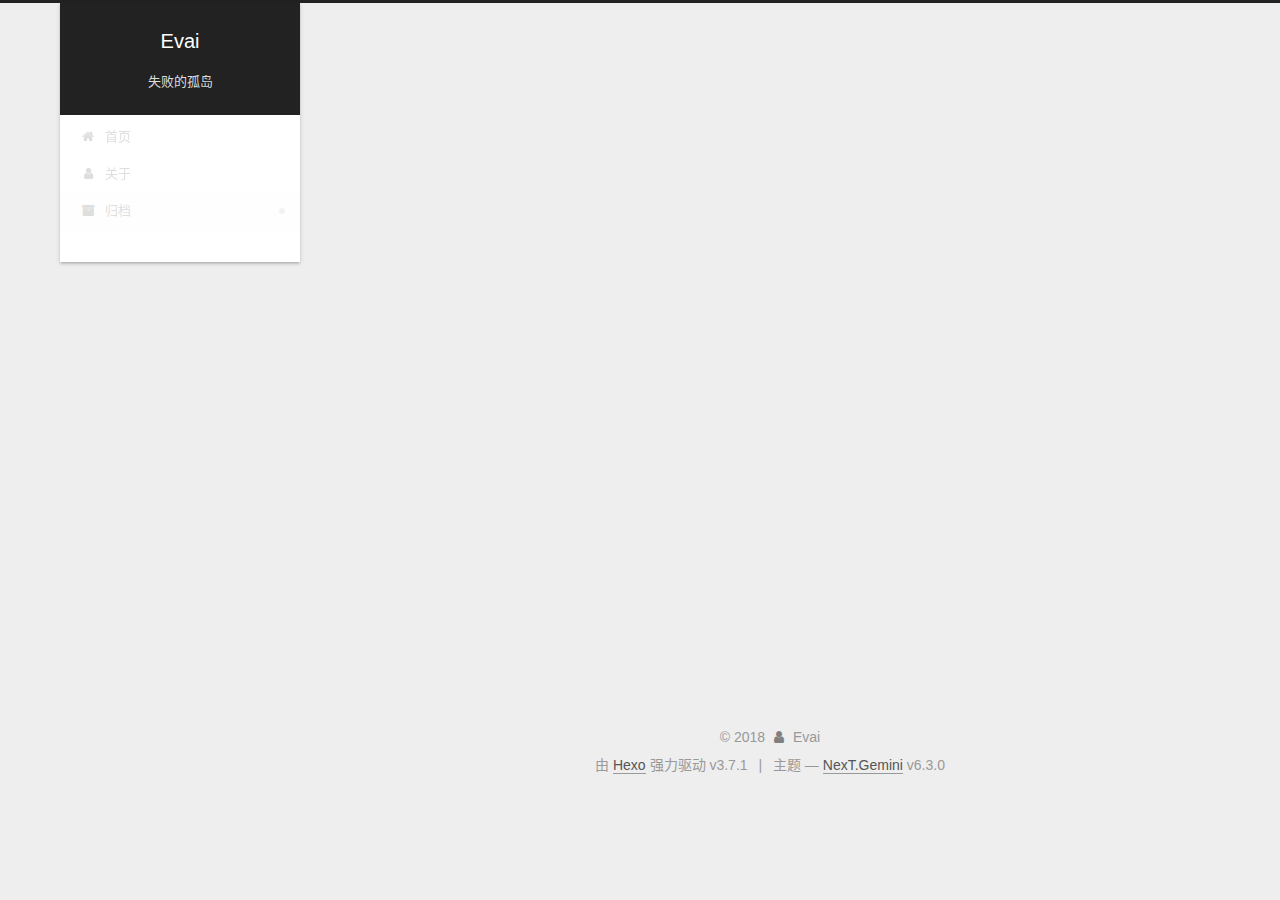
<file: archives/2018/07/index.html>
<!DOCTYPE html>












  


<html class="theme-next gemini use-motion" lang="zh-CN">
<head>
  <meta charset="UTF-8"/>
<meta http-equiv="X-UA-Compatible" content="IE=edge" />
<meta name="viewport" content="width=device-width, initial-scale=1, maximum-scale=2"/>
<meta name="theme-color" content="#222">












<meta http-equiv="Cache-Control" content="no-transform" />
<meta http-equiv="Cache-Control" content="no-siteapp" />






















<link href="/lib/font-awesome/css/font-awesome.min.css?v=4.6.2" rel="stylesheet" type="text/css" />

<link href="/css/main.css?v=6.3.0" rel="stylesheet" type="text/css" />


  <link rel="apple-touch-icon" sizes="180x180" href="/images/apple-touch-icon-next.png?v=6.3.0">


  <link rel="icon" type="image/png" sizes="32x32" href="/images/favicon-32x32-next.png?v=6.3.0">


  <link rel="icon" type="image/png" sizes="16x16" href="/images/favicon-16x16-next.png?v=6.3.0">


  <link rel="mask-icon" href="/images/logo.svg?v=6.3.0" color="#222">









<script type="text/javascript" id="hexo.configurations">
  var NexT = window.NexT || {};
  var CONFIG = {
    root: '/',
    scheme: 'Gemini',
    version: '6.3.0',
    sidebar: {"position":"left","display":"post","offset":12,"b2t":false,"scrollpercent":false,"onmobile":false},
    fancybox: false,
    fastclick: false,
    lazyload: false,
    tabs: true,
    motion: {"enable":true,"async":false,"transition":{"post_block":"fadeIn","post_header":"slideDownIn","post_body":"slideDownIn","coll_header":"slideLeftIn","sidebar":"slideUpIn"}},
    algolia: {
      applicationID: '',
      apiKey: '',
      indexName: '',
      hits: {"per_page":10},
      labels: {"input_placeholder":"Search for Posts","hits_empty":"We didn't find any results for the search: ${query}","hits_stats":"${hits} results found in ${time} ms"}
    }
  };
</script>


  




  <meta name="description" content="blog">
<meta property="og:type" content="website">
<meta property="og:title" content="Evai">
<meta property="og:url" content="https://www.evai.me/archives/2018/07/index.html">
<meta property="og:site_name" content="Evai">
<meta property="og:description" content="blog">
<meta property="og:locale" content="zh-CN">
<meta name="twitter:card" content="summary">
<meta name="twitter:title" content="Evai">
<meta name="twitter:description" content="blog">






  <link rel="canonical" href="https://www.evai.me/archives/2018/07/"/>



<script type="text/javascript" id="page.configurations">
  CONFIG.page = {
    sidebar: "",
  };
</script>

  <title>归档 | Evai</title>
  









  <noscript>
  <style type="text/css">
    .use-motion .motion-element,
    .use-motion .brand,
    .use-motion .menu-item,
    .sidebar-inner,
    .use-motion .post-block,
    .use-motion .pagination,
    .use-motion .comments,
    .use-motion .post-header,
    .use-motion .post-body,
    .use-motion .collection-title { opacity: initial; }

    .use-motion .logo,
    .use-motion .site-title,
    .use-motion .site-subtitle {
      opacity: initial;
      top: initial;
    }

    .use-motion {
      .logo-line-before i { left: initial; }
      .logo-line-after i { right: initial; }
    }
  </style>
</noscript>

</head>

<body itemscope itemtype="http://schema.org/WebPage" lang="zh-CN">

  
  
    
  

  <div class="container sidebar-position-left page-archive">
    <div class="headband"></div>

    <header id="header" class="header" itemscope itemtype="http://schema.org/WPHeader">
      <div class="header-inner"><div class="site-brand-wrapper">
  <div class="site-meta ">
    

    <div class="custom-logo-site-title">
      <a href="/" class="brand" rel="start">
        <span class="logo-line-before"><i></i></span>
        <span class="site-title">Evai</span>
        <span class="logo-line-after"><i></i></span>
      </a>
    </div>
    
      
        <p class="site-subtitle">失败的孤岛</p>
      
    
  </div>

  <div class="site-nav-toggle">
    <button aria-label="切换导航栏">
      <span class="btn-bar"></span>
      <span class="btn-bar"></span>
      <span class="btn-bar"></span>
    </button>
  </div>
</div>



<nav class="site-nav">
  
    <ul id="menu" class="menu">
      
        
        
        
          
          <li class="menu-item menu-item-home">
    <a href="/" rel="section">
      <i class="menu-item-icon fa fa-fw fa-home"></i> <br />首页</a>
  </li>
        
        
        
          
          <li class="menu-item menu-item-about">
    <a href="/about/" rel="section">
      <i class="menu-item-icon fa fa-fw fa-user"></i> <br />关于</a>
  </li>
        
        
        
          
          <li class="menu-item menu-item-archives menu-item-active">
    <a href="/archives/" rel="section">
      <i class="menu-item-icon fa fa-fw fa-archive"></i> <br />归档</a>
  </li>

      
      
    </ul>
  

  

  
</nav>



  



</div>
    </header>

    


    <main id="main" class="main">
      <div class="main-inner">
        <div class="content-wrap">
          
            

    
    
      
      
    
      
      
    
      
      
    
    

  


          
          <div id="content" class="content">
            

  
  
  
  <div class="post-block archive">
    <div id="posts" class="posts-collapse">
      <span class="archive-move-on"></span>

      
      <span class="archive-page-counter">
        
        
        
          
        
        嗯..! 目前共计 2 篇日志。 继续努力。
      </span>
      

      

        
        
        

        
          
          <div class="collection-title">
            <h1 class="archive-year" id="archive-year-2018">2018</h1>
          </div>
        
        

        

  <article class="post post-type-normal" itemscope itemtype="http://schema.org/Article">
    <header class="post-header">

      <h2 class="post-title">
        
            <a class="post-title-link" href="/2018/07/28/是时候说永别了，再见了，世界。/" itemprop="url">
              
                <span itemprop="name">是时候说永别了，再见了，世界。</span>
              
            </a>
        
      </h2>

      <div class="post-meta">
        <time class="post-time" itemprop="dateCreated"
              datetime="2018-07-28T18:37:20+08:00"
              content="2018-07-28" >
          07-28
        </time>
      </div>

    </header>
  </article>



      

        
        
        

        
        

        

  <article class="post post-type-normal" itemscope itemtype="http://schema.org/Article">
    <header class="post-header">

      <h2 class="post-title">
        
            <a class="post-title-link" href="/2018/07/19/随想/" itemprop="url">
              
                <span itemprop="name">随想</span>
              
            </a>
        
      </h2>

      <div class="post-meta">
        <time class="post-time" itemprop="dateCreated"
              datetime="2018-07-19T20:51:16+08:00"
              content="2018-07-19" >
          07-19
        </time>
      </div>

    </header>
  </article>



      

    </div>
  </div>
  
  
  

  



          </div>
          

        </div>
        
          
  
  <div class="sidebar-toggle">
    <div class="sidebar-toggle-line-wrap">
      <span class="sidebar-toggle-line sidebar-toggle-line-first"></span>
      <span class="sidebar-toggle-line sidebar-toggle-line-middle"></span>
      <span class="sidebar-toggle-line sidebar-toggle-line-last"></span>
    </div>
  </div>

  <aside id="sidebar" class="sidebar">
    
    <div class="sidebar-inner">

      

      

      <section class="site-overview-wrap sidebar-panel sidebar-panel-active">
        <div class="site-overview">
          <div class="site-author motion-element" itemprop="author" itemscope itemtype="http://schema.org/Person">
            
              <p class="site-author-name" itemprop="name">Evai</p>
              <p class="site-description motion-element" itemprop="description">blog</p>
          </div>

          
            <nav class="site-state motion-element">
              
                <div class="site-state-item site-state-posts">
                
                  <a href="/archives/">
                
                    <span class="site-state-item-count">2</span>
                    <span class="site-state-item-name">日志</span>
                  </a>
                </div>
              

              

              
            </nav>
          

          

          

          
          

          
          

          
            
          
          

        </div>
      </section>

      

      

    </div>
  </aside>


        
      </div>
    </main>

    <footer id="footer" class="footer">
      <div class="footer-inner">
        <div class="copyright">&copy; <span itemprop="copyrightYear">2018</span>
  <span class="with-love" id="animate">
    <i class="fa fa-user"></i>
  </span>
  <span class="author" itemprop="copyrightHolder">Evai</span>

  

  
</div>




  <div class="powered-by">由 <a class="theme-link" target="_blank" href="https://hexo.io">Hexo</a> 强力驱动 v3.7.1</div>



  <span class="post-meta-divider">|</span>



  <div class="theme-info">主题 &mdash; <a class="theme-link" target="_blank" href="https://theme-next.org">NexT.Gemini</a> v6.3.0</div>




        








        
      </div>
    </footer>

    
      <div class="back-to-top">
        <i class="fa fa-arrow-up"></i>
        
      </div>
    

    

  </div>

  

<script type="text/javascript">
  if (Object.prototype.toString.call(window.Promise) !== '[object Function]') {
    window.Promise = null;
  }
</script>


























  
  
    <script type="text/javascript" src="/lib/jquery/index.js?v=2.1.3"></script>
  

  
  
    <script type="text/javascript" src="/lib/velocity/velocity.min.js?v=1.2.1"></script>
  

  
  
    <script type="text/javascript" src="/lib/velocity/velocity.ui.min.js?v=1.2.1"></script>
  


  


  <script type="text/javascript" src="/js/src/utils.js?v=6.3.0"></script>

  <script type="text/javascript" src="/js/src/motion.js?v=6.3.0"></script>



  
  


  <script type="text/javascript" src="/js/src/affix.js?v=6.3.0"></script>

  <script type="text/javascript" src="/js/src/schemes/pisces.js?v=6.3.0"></script>



  

  


  <script type="text/javascript" src="/js/src/bootstrap.js?v=6.3.0"></script>



  



  





  










  





  

  

  

  

  
  

  

  

  

  

  

</body>
</html>
</file>
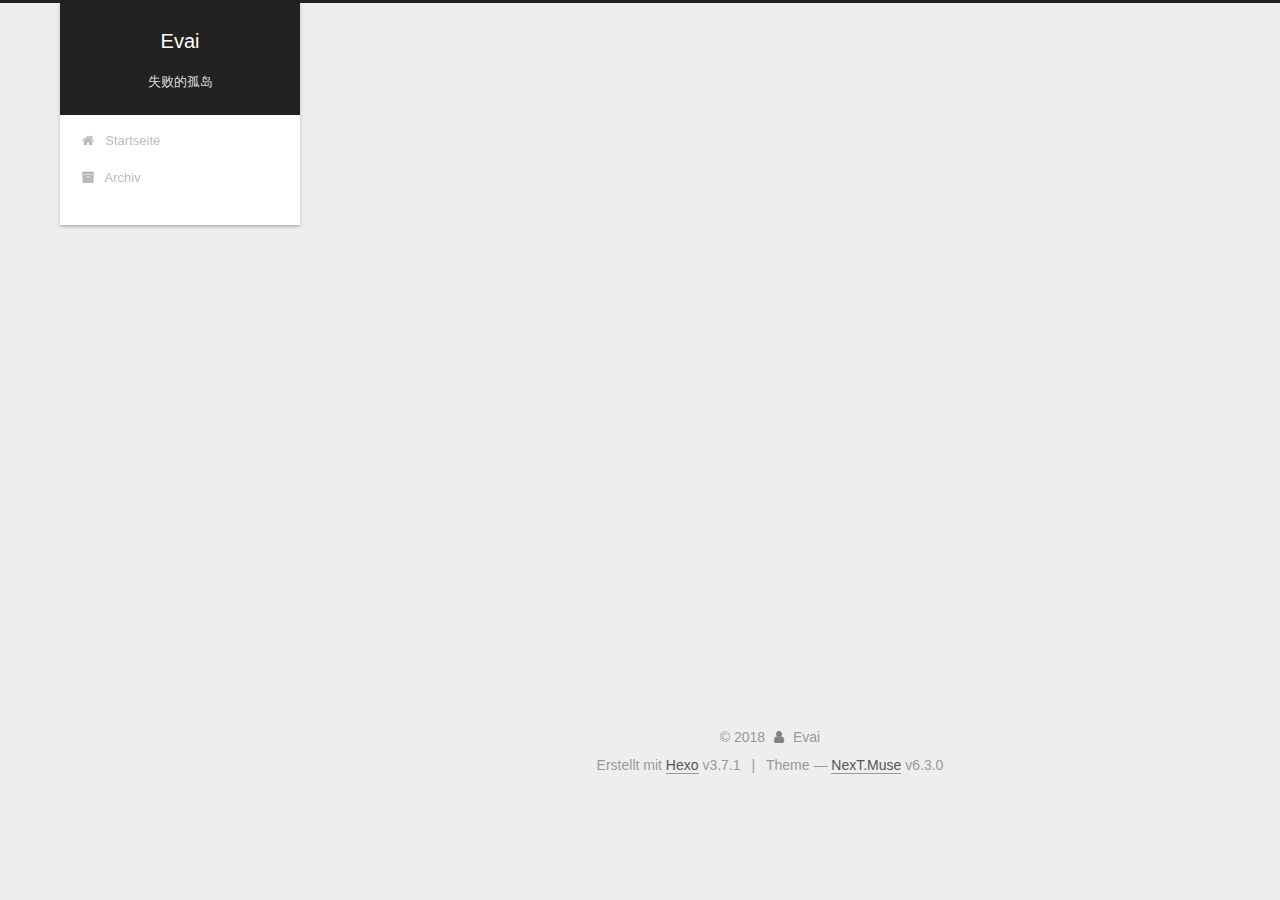
<file: 2018/07/19/ss/index.html>
<!DOCTYPE html>












  


<html class="theme-next muse use-motion" lang="">
<head>
  <meta charset="UTF-8"/>
<meta http-equiv="X-UA-Compatible" content="IE=edge" />
<meta name="viewport" content="width=device-width, initial-scale=1, maximum-scale=2"/>
<meta name="theme-color" content="#222">












<meta http-equiv="Cache-Control" content="no-transform" />
<meta http-equiv="Cache-Control" content="no-siteapp" />






















<link href="/lib/font-awesome/css/font-awesome.min.css?v=4.6.2" rel="stylesheet" type="text/css" />

<link href="/css/main.css?v=6.3.0" rel="stylesheet" type="text/css" />


  <link rel="apple-touch-icon" sizes="180x180" href="/images/apple-touch-icon-next.png?v=6.3.0">


  <link rel="icon" type="image/png" sizes="32x32" href="/images/favicon-32x32-next.png?v=6.3.0">


  <link rel="icon" type="image/png" sizes="16x16" href="/images/favicon-16x16-next.png?v=6.3.0">


  <link rel="mask-icon" href="/images/logo.svg?v=6.3.0" color="#222">









<script type="text/javascript" id="hexo.configurations">
  var NexT = window.NexT || {};
  var CONFIG = {
    root: '/',
    scheme: 'Muse',
    version: '6.3.0',
    sidebar: {"position":"left","display":"post","offset":12,"b2t":false,"scrollpercent":false,"onmobile":false},
    fancybox: false,
    fastclick: false,
    lazyload: false,
    tabs: true,
    motion: {"enable":true,"async":false,"transition":{"post_block":"fadeIn","post_header":"slideDownIn","post_body":"slideDownIn","coll_header":"slideLeftIn","sidebar":"slideUpIn"}},
    algolia: {
      applicationID: '',
      apiKey: '',
      indexName: '',
      hits: {"per_page":10},
      labels: {"input_placeholder":"Search for Posts","hits_empty":"We didn't find any results for the search: ${query}","hits_stats":"${hits} results found in ${time} ms"}
    }
  };
</script>


  




  <meta name="description" content="blog">
<meta property="og:type" content="article">
<meta property="og:title" content="Evai">
<meta property="og:url" content="https://www.evai.me/2018/07/19/ss/index.html">
<meta property="og:site_name" content="Evai">
<meta property="og:description" content="blog">
<meta property="og:locale" content="default">
<meta property="og:updated_time" content="2018-07-19T12:49:18.379Z">
<meta name="twitter:card" content="summary">
<meta name="twitter:title" content="Evai">
<meta name="twitter:description" content="blog">






  <link rel="canonical" href="https://www.evai.me/2018/07/19/ss/"/>



<script type="text/javascript" id="page.configurations">
  CONFIG.page = {
    sidebar: "",
  };
</script>

  <title> | Evai</title>
  









  <noscript>
  <style type="text/css">
    .use-motion .motion-element,
    .use-motion .brand,
    .use-motion .menu-item,
    .sidebar-inner,
    .use-motion .post-block,
    .use-motion .pagination,
    .use-motion .comments,
    .use-motion .post-header,
    .use-motion .post-body,
    .use-motion .collection-title { opacity: initial; }

    .use-motion .logo,
    .use-motion .site-title,
    .use-motion .site-subtitle {
      opacity: initial;
      top: initial;
    }

    .use-motion {
      .logo-line-before i { left: initial; }
      .logo-line-after i { right: initial; }
    }
  </style>
</noscript>

</head>

<body itemscope itemtype="http://schema.org/WebPage" lang="default">

  
  
    
  

  <div class="container sidebar-position-left page-post-detail">
    <div class="headband"></div>

    <header id="header" class="header" itemscope itemtype="http://schema.org/WPHeader">
      <div class="header-inner"><div class="site-brand-wrapper">
  <div class="site-meta ">
    

    <div class="custom-logo-site-title">
      <a href="/" class="brand" rel="start">
        <span class="logo-line-before"><i></i></span>
        <span class="site-title">Evai</span>
        <span class="logo-line-after"><i></i></span>
      </a>
    </div>
    
      
        <p class="site-subtitle">失败的孤岛</p>
      
    
  </div>

  <div class="site-nav-toggle">
    <button aria-label="Toggle navigation bar">
      <span class="btn-bar"></span>
      <span class="btn-bar"></span>
      <span class="btn-bar"></span>
    </button>
  </div>
</div>



<nav class="site-nav">
  
    <ul id="menu" class="menu">
      
        
        
        
          
          <li class="menu-item menu-item-home">
    <a href="/" rel="section">
      <i class="menu-item-icon fa fa-fw fa-home"></i> <br />Startseite</a>
  </li>
        
        
        
          
          <li class="menu-item menu-item-archives">
    <a href="/archives/" rel="section">
      <i class="menu-item-icon fa fa-fw fa-archive"></i> <br />Archiv</a>
  </li>

      
      
    </ul>
  

  
    

  

  
</nav>



  



</div>
    </header>

    


    <main id="main" class="main">
      <div class="main-inner">
        <div class="content-wrap">
          
          <div id="content" class="content">
            

  <div id="posts" class="posts-expand">
    

  

  
  
  

  

  <article class="post post-type-normal" itemscope itemtype="http://schema.org/Article">
  
  
  
  <div class="post-block">
    <link itemprop="mainEntityOfPage" href="https://www.evai.me/2018/07/19/ss/">

    <span hidden itemprop="author" itemscope itemtype="http://schema.org/Person">
      <meta itemprop="name" content="Evai">
      <meta itemprop="description" content="blog">
      <meta itemprop="image" content="/images/avatar.gif">
    </span>

    <span hidden itemprop="publisher" itemscope itemtype="http://schema.org/Organization">
      <meta itemprop="name" content="Evai">
    </span>

    
      <header class="post-header">

        
        
          <h1 class="post-title" itemprop="name headline">
              
            
          </h1>
        

        <div class="post-meta">
          <span class="post-time">

            
            
            

            
              <span class="post-meta-item-icon">
                <i class="fa fa-calendar-o"></i>
              </span>
              
                <span class="post-meta-item-text">Veröffentlicht am</span>
              

              
                
              

              <time title="Post created: 2018-07-19 20:45:27 / Updated at: 20:49:18" itemprop="dateCreated datePublished" datetime="2018-07-19T20:45:27+08:00">2018-07-19</time>
            

            
              

              
            
          </span>

          

          
            
          

          
          

          

          

          

        </div>
      </header>
    

    
    
    
    <div class="post-body" itemprop="articleBody">

      
      

      
        
      
    </div>

    

    
    
    

    

    

    

    <footer class="post-footer">
      

      
      
      

      
        <div class="post-nav">
          <div class="post-nav-next post-nav-item">
            
              <a href="/2018/07/19/随想/" rel="next" title="">
                <i class="fa fa-chevron-left"></i> 
              </a>
            
          </div>

          <span class="post-nav-divider"></span>

          <div class="post-nav-prev post-nav-item">
            
          </div>
        </div>
      

      
      
    </footer>
  </div>
  
  
  
  </article>



    <div class="post-spread">
      
    </div>
  </div>


          </div>
          

  



        </div>
        
          
  
  <div class="sidebar-toggle">
    <div class="sidebar-toggle-line-wrap">
      <span class="sidebar-toggle-line sidebar-toggle-line-first"></span>
      <span class="sidebar-toggle-line sidebar-toggle-line-middle"></span>
      <span class="sidebar-toggle-line sidebar-toggle-line-last"></span>
    </div>
  </div>

  <aside id="sidebar" class="sidebar">
    
    <div class="sidebar-inner">

      

      

      <section class="site-overview-wrap sidebar-panel sidebar-panel-active">
        <div class="site-overview">
          <div class="site-author motion-element" itemprop="author" itemscope itemtype="http://schema.org/Person">
            
              <p class="site-author-name" itemprop="name">Evai</p>
              <p class="site-description motion-element" itemprop="description">blog</p>
          </div>

          
            <nav class="site-state motion-element">
              
                <div class="site-state-item site-state-posts">
                
                  <a href="/archives/">
                
                    <span class="site-state-item-count">3</span>
                    <span class="site-state-item-name">Artikel</span>
                  </a>
                </div>
              

              

              
            </nav>
          

          

          

          
          

          
          

          
            
          
          

        </div>
      </section>

      

      

    </div>
  </aside>


        
      </div>
    </main>

    <footer id="footer" class="footer">
      <div class="footer-inner">
        <div class="copyright">&copy; <span itemprop="copyrightYear">2018</span>
  <span class="with-love" id="animate">
    <i class="fa fa-user"></i>
  </span>
  <span class="author" itemprop="copyrightHolder">Evai</span>

  

  
</div>




  <div class="powered-by">Erstellt mit  <a class="theme-link" target="_blank" href="https://hexo.io">Hexo</a> v3.7.1</div>



  <span class="post-meta-divider">|</span>



  <div class="theme-info">Theme &mdash; <a class="theme-link" target="_blank" href="https://theme-next.org">NexT.Muse</a> v6.3.0</div>




        








        
      </div>
    </footer>

    
      <div class="back-to-top">
        <i class="fa fa-arrow-up"></i>
        
      </div>
    

    

  </div>

  

<script type="text/javascript">
  if (Object.prototype.toString.call(window.Promise) !== '[object Function]') {
    window.Promise = null;
  }
</script>


























  
  
    <script type="text/javascript" src="/lib/jquery/index.js?v=2.1.3"></script>
  

  
  
    <script type="text/javascript" src="/lib/velocity/velocity.min.js?v=1.2.1"></script>
  

  
  
    <script type="text/javascript" src="/lib/velocity/velocity.ui.min.js?v=1.2.1"></script>
  


  


  <script type="text/javascript" src="/js/src/utils.js?v=6.3.0"></script>

  <script type="text/javascript" src="/js/src/motion.js?v=6.3.0"></script>



  
  

  
  <script type="text/javascript" src="/js/src/scrollspy.js?v=6.3.0"></script>
<script type="text/javascript" src="/js/src/post-details.js?v=6.3.0"></script>



  


  <script type="text/javascript" src="/js/src/bootstrap.js?v=6.3.0"></script>



  



  





  










  





  

  

  

  

  
  

  

  

  

  

  

</body>
</html>
</file>
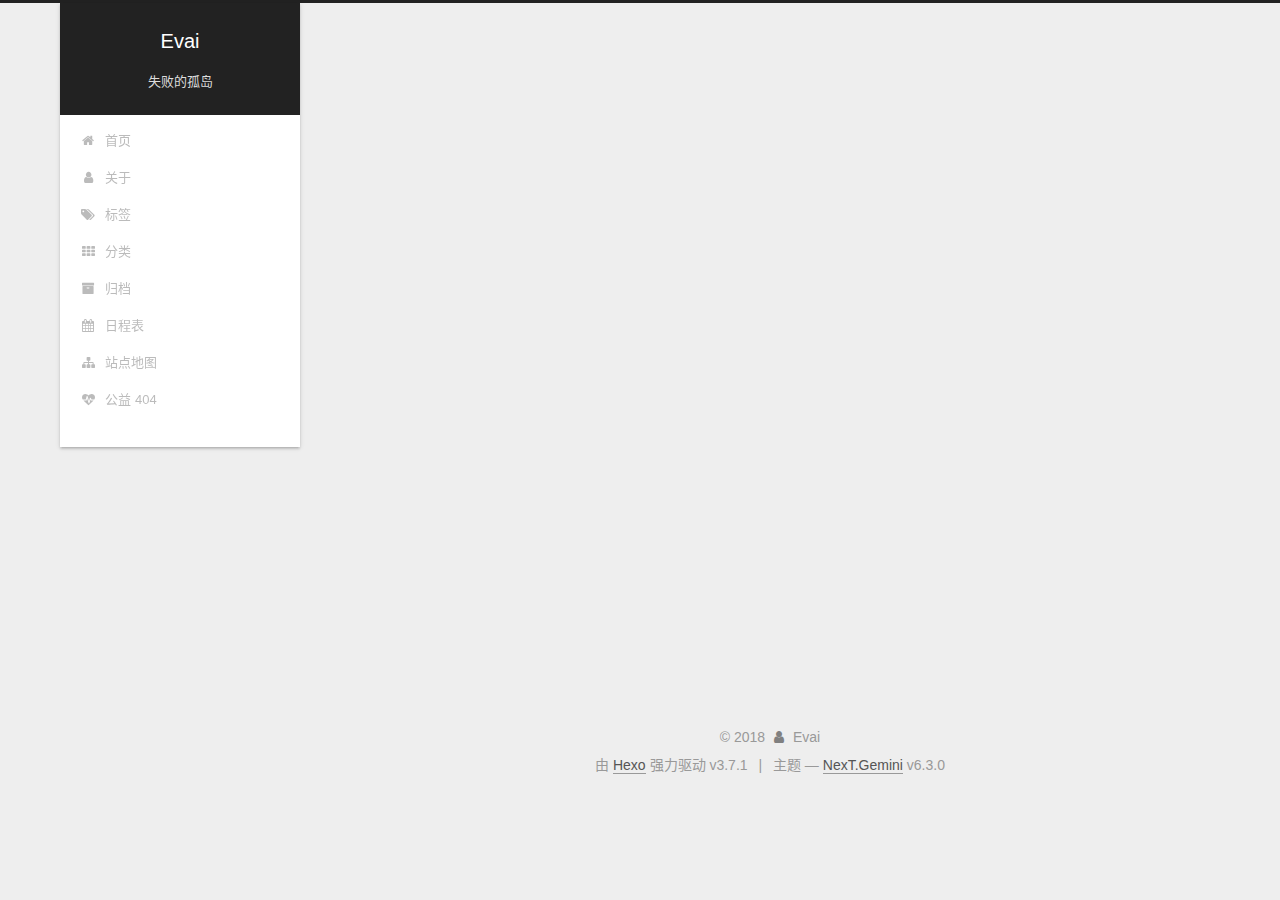
<file: 2018/07/19/test/index.html>
<!DOCTYPE html>












  


<html class="theme-next gemini use-motion" lang="zh-CN">
<head>
  <meta charset="UTF-8"/>
<meta http-equiv="X-UA-Compatible" content="IE=edge" />
<meta name="viewport" content="width=device-width, initial-scale=1, maximum-scale=2"/>
<meta name="theme-color" content="#222">












<meta http-equiv="Cache-Control" content="no-transform" />
<meta http-equiv="Cache-Control" content="no-siteapp" />






















<link href="/lib/font-awesome/css/font-awesome.min.css?v=4.6.2" rel="stylesheet" type="text/css" />

<link href="/css/main.css?v=6.3.0" rel="stylesheet" type="text/css" />


  <link rel="apple-touch-icon" sizes="180x180" href="/images/apple-touch-icon-next.png?v=6.3.0">


  <link rel="icon" type="image/png" sizes="32x32" href="/images/favicon-32x32-next.png?v=6.3.0">


  <link rel="icon" type="image/png" sizes="16x16" href="/images/favicon-16x16-next.png?v=6.3.0">


  <link rel="mask-icon" href="/images/logo.svg?v=6.3.0" color="#222">









<script type="text/javascript" id="hexo.configurations">
  var NexT = window.NexT || {};
  var CONFIG = {
    root: '/',
    scheme: 'Gemini',
    version: '6.3.0',
    sidebar: {"position":"left","display":"post","offset":12,"b2t":false,"scrollpercent":false,"onmobile":false},
    fancybox: false,
    fastclick: false,
    lazyload: false,
    tabs: true,
    motion: {"enable":true,"async":false,"transition":{"post_block":"fadeIn","post_header":"slideDownIn","post_body":"slideDownIn","coll_header":"slideLeftIn","sidebar":"slideUpIn"}},
    algolia: {
      applicationID: '',
      apiKey: '',
      indexName: '',
      hits: {"per_page":10},
      labels: {"input_placeholder":"Search for Posts","hits_empty":"We didn't find any results for the search: ${query}","hits_stats":"${hits} results found in ${time} ms"}
    }
  };
</script>


  




  <meta name="description" content="我不知道该去干嘛了，人生是如此的无趣，这样下去又能怎样呢，我只想离开这个讨厌的世界，继续这样活着不是也没什么意义呢，没有如何想做的，无比讨厌自己，未来，好烦，这样下去，明明是不行的，明明得改变才行，却无法做到，我是个失败的人呢">
<meta property="og:type" content="article">
<meta property="og:title" content="随想">
<meta property="og:url" content="https://www.evai.me/2018/07/19/test/index.html">
<meta property="og:site_name" content="Evai">
<meta property="og:description" content="我不知道该去干嘛了，人生是如此的无趣，这样下去又能怎样呢，我只想离开这个讨厌的世界，继续这样活着不是也没什么意义呢，没有如何想做的，无比讨厌自己，未来，好烦，这样下去，明明是不行的，明明得改变才行，却无法做到，我是个失败的人呢">
<meta property="og:locale" content="zh-CN">
<meta property="og:updated_time" content="2018-07-19T12:53:55.117Z">
<meta name="twitter:card" content="summary">
<meta name="twitter:title" content="随想">
<meta name="twitter:description" content="我不知道该去干嘛了，人生是如此的无趣，这样下去又能怎样呢，我只想离开这个讨厌的世界，继续这样活着不是也没什么意义呢，没有如何想做的，无比讨厌自己，未来，好烦，这样下去，明明是不行的，明明得改变才行，却无法做到，我是个失败的人呢">






  <link rel="canonical" href="https://www.evai.me/2018/07/19/test/"/>



<script type="text/javascript" id="page.configurations">
  CONFIG.page = {
    sidebar: "",
  };
</script>

  <title>随想 | Evai</title>
  









  <noscript>
  <style type="text/css">
    .use-motion .motion-element,
    .use-motion .brand,
    .use-motion .menu-item,
    .sidebar-inner,
    .use-motion .post-block,
    .use-motion .pagination,
    .use-motion .comments,
    .use-motion .post-header,
    .use-motion .post-body,
    .use-motion .collection-title { opacity: initial; }

    .use-motion .logo,
    .use-motion .site-title,
    .use-motion .site-subtitle {
      opacity: initial;
      top: initial;
    }

    .use-motion {
      .logo-line-before i { left: initial; }
      .logo-line-after i { right: initial; }
    }
  </style>
</noscript>

</head>

<body itemscope itemtype="http://schema.org/WebPage" lang="zh-CN">

  
  
    
  

  <div class="container sidebar-position-left page-post-detail">
    <div class="headband"></div>

    <header id="header" class="header" itemscope itemtype="http://schema.org/WPHeader">
      <div class="header-inner"><div class="site-brand-wrapper">
  <div class="site-meta ">
    

    <div class="custom-logo-site-title">
      <a href="/" class="brand" rel="start">
        <span class="logo-line-before"><i></i></span>
        <span class="site-title">Evai</span>
        <span class="logo-line-after"><i></i></span>
      </a>
    </div>
    
      
        <p class="site-subtitle">失败的孤岛</p>
      
    
  </div>

  <div class="site-nav-toggle">
    <button aria-label="切换导航栏">
      <span class="btn-bar"></span>
      <span class="btn-bar"></span>
      <span class="btn-bar"></span>
    </button>
  </div>
</div>



<nav class="site-nav">
  
    <ul id="menu" class="menu">
      
        
        
        
          
          <li class="menu-item menu-item-home">
    <a href="/" rel="section">
      <i class="menu-item-icon fa fa-fw fa-home"></i> <br />首页</a>
  </li>
        
        
        
          
          <li class="menu-item menu-item-about">
    <a href="/about/" rel="section">
      <i class="menu-item-icon fa fa-fw fa-user"></i> <br />关于</a>
  </li>
        
        
        
          
          <li class="menu-item menu-item-tags">
    <a href="/tags/" rel="section">
      <i class="menu-item-icon fa fa-fw fa-tags"></i> <br />标签</a>
  </li>
        
        
        
          
          <li class="menu-item menu-item-categories">
    <a href="/categories/" rel="section">
      <i class="menu-item-icon fa fa-fw fa-th"></i> <br />分类</a>
  </li>
        
        
        
          
          <li class="menu-item menu-item-archives">
    <a href="/archives/" rel="section">
      <i class="menu-item-icon fa fa-fw fa-archive"></i> <br />归档</a>
  </li>
        
        
        
          
          <li class="menu-item menu-item-schedule">
    <a href="/schedule/" rel="section">
      <i class="menu-item-icon fa fa-fw fa-calendar"></i> <br />日程表</a>
  </li>
        
        
        
          
          <li class="menu-item menu-item-sitemap">
    <a href="/sitemap.xml" rel="section">
      <i class="menu-item-icon fa fa-fw fa-sitemap"></i> <br />站点地图</a>
  </li>
        
        
        
          
          <li class="menu-item menu-item-commonweal">
    <a href="/404/" rel="section">
      <i class="menu-item-icon fa fa-fw fa-heartbeat"></i> <br />公益 404</a>
  </li>

      
      
    </ul>
  

  

  
</nav>



  



</div>
    </header>

    


    <main id="main" class="main">
      <div class="main-inner">
        <div class="content-wrap">
          
            

          
          <div id="content" class="content">
            

  <div id="posts" class="posts-expand">
    

  

  
  
  

  

  <article class="post post-type-normal" itemscope itemtype="http://schema.org/Article">
  
  
  
  <div class="post-block">
    <link itemprop="mainEntityOfPage" href="https://www.evai.me/2018/07/19/test/">

    <span hidden itemprop="author" itemscope itemtype="http://schema.org/Person">
      <meta itemprop="name" content="Evai">
      <meta itemprop="description" content="blog">
      <meta itemprop="image" content="/images/avatar.gif">
    </span>

    <span hidden itemprop="publisher" itemscope itemtype="http://schema.org/Organization">
      <meta itemprop="name" content="Evai">
    </span>

    
      <header class="post-header">

        
        
          <h1 class="post-title" itemprop="name headline">随想
              
            
          </h1>
        

        <div class="post-meta">
          <span class="post-time">

            
            
            

            
              <span class="post-meta-item-icon">
                <i class="fa fa-calendar-o"></i>
              </span>
              
                <span class="post-meta-item-text">发表于</span>
              

              
                
              

              <time title="创建时间：2018-07-19 20:51:16 / 修改时间：20:53:55" itemprop="dateCreated datePublished" datetime="2018-07-19T20:51:16+08:00">2018-07-19</time>
            

            
              

              
            
          </span>

          

          
            
          

          
          

          

          

          

        </div>
      </header>
    

    
    
    
    <div class="post-body" itemprop="articleBody">

      
      

      
        <p>我不知道该去干嘛了，人生是如此的无趣，这样下去又能怎样呢，我只想离开这个讨厌的世界，继续这样活着不是也没什么意义呢，没有如何想做的，无比讨厌自己，未来，好烦，这样下去，明明是不行的，明明得改变才行，却无法做到，我是个失败的人呢</p>

      
    </div>

    

    
    
    

    

    

    

    <footer class="post-footer">
      

      
      
      

      
        <div class="post-nav">
          <div class="post-nav-next post-nav-item">
            
              <a href="/2018/07/19/随想/" rel="next" title="">
                <i class="fa fa-chevron-left"></i> 
              </a>
            
          </div>

          <span class="post-nav-divider"></span>

          <div class="post-nav-prev post-nav-item">
            
          </div>
        </div>
      

      
      
    </footer>
  </div>
  
  
  
  </article>



    <div class="post-spread">
      
    </div>
  </div>


          </div>
          

  



        </div>
        
          
  
  <div class="sidebar-toggle">
    <div class="sidebar-toggle-line-wrap">
      <span class="sidebar-toggle-line sidebar-toggle-line-first"></span>
      <span class="sidebar-toggle-line sidebar-toggle-line-middle"></span>
      <span class="sidebar-toggle-line sidebar-toggle-line-last"></span>
    </div>
  </div>

  <aside id="sidebar" class="sidebar">
    
    <div class="sidebar-inner">

      

      

      <section class="site-overview-wrap sidebar-panel sidebar-panel-active">
        <div class="site-overview">
          <div class="site-author motion-element" itemprop="author" itemscope itemtype="http://schema.org/Person">
            
              <p class="site-author-name" itemprop="name">Evai</p>
              <p class="site-description motion-element" itemprop="description">blog</p>
          </div>

          
            <nav class="site-state motion-element">
              
                <div class="site-state-item site-state-posts">
                
                  <a href="/archives/">
                
                    <span class="site-state-item-count">3</span>
                    <span class="site-state-item-name">日志</span>
                  </a>
                </div>
              

              

              
            </nav>
          

          

          

          
          

          
          

          
            
          
          

        </div>
      </section>

      

      

    </div>
  </aside>


        
      </div>
    </main>

    <footer id="footer" class="footer">
      <div class="footer-inner">
        <div class="copyright">&copy; <span itemprop="copyrightYear">2018</span>
  <span class="with-love" id="animate">
    <i class="fa fa-user"></i>
  </span>
  <span class="author" itemprop="copyrightHolder">Evai</span>

  

  
</div>




  <div class="powered-by">由 <a class="theme-link" target="_blank" href="https://hexo.io">Hexo</a> 强力驱动 v3.7.1</div>



  <span class="post-meta-divider">|</span>



  <div class="theme-info">主题 &mdash; <a class="theme-link" target="_blank" href="https://theme-next.org">NexT.Gemini</a> v6.3.0</div>




        








        
      </div>
    </footer>

    
      <div class="back-to-top">
        <i class="fa fa-arrow-up"></i>
        
      </div>
    

    

  </div>

  

<script type="text/javascript">
  if (Object.prototype.toString.call(window.Promise) !== '[object Function]') {
    window.Promise = null;
  }
</script>


























  
  
    <script type="text/javascript" src="/lib/jquery/index.js?v=2.1.3"></script>
  

  
  
    <script type="text/javascript" src="/lib/velocity/velocity.min.js?v=1.2.1"></script>
  

  
  
    <script type="text/javascript" src="/lib/velocity/velocity.ui.min.js?v=1.2.1"></script>
  


  


  <script type="text/javascript" src="/js/src/utils.js?v=6.3.0"></script>

  <script type="text/javascript" src="/js/src/motion.js?v=6.3.0"></script>



  
  


  <script type="text/javascript" src="/js/src/affix.js?v=6.3.0"></script>

  <script type="text/javascript" src="/js/src/schemes/pisces.js?v=6.3.0"></script>



  
  <script type="text/javascript" src="/js/src/scrollspy.js?v=6.3.0"></script>
<script type="text/javascript" src="/js/src/post-details.js?v=6.3.0"></script>



  


  <script type="text/javascript" src="/js/src/bootstrap.js?v=6.3.0"></script>



  



  





  










  





  

  

  

  

  
  

  

  

  

  

  

</body>
</html>
</file>
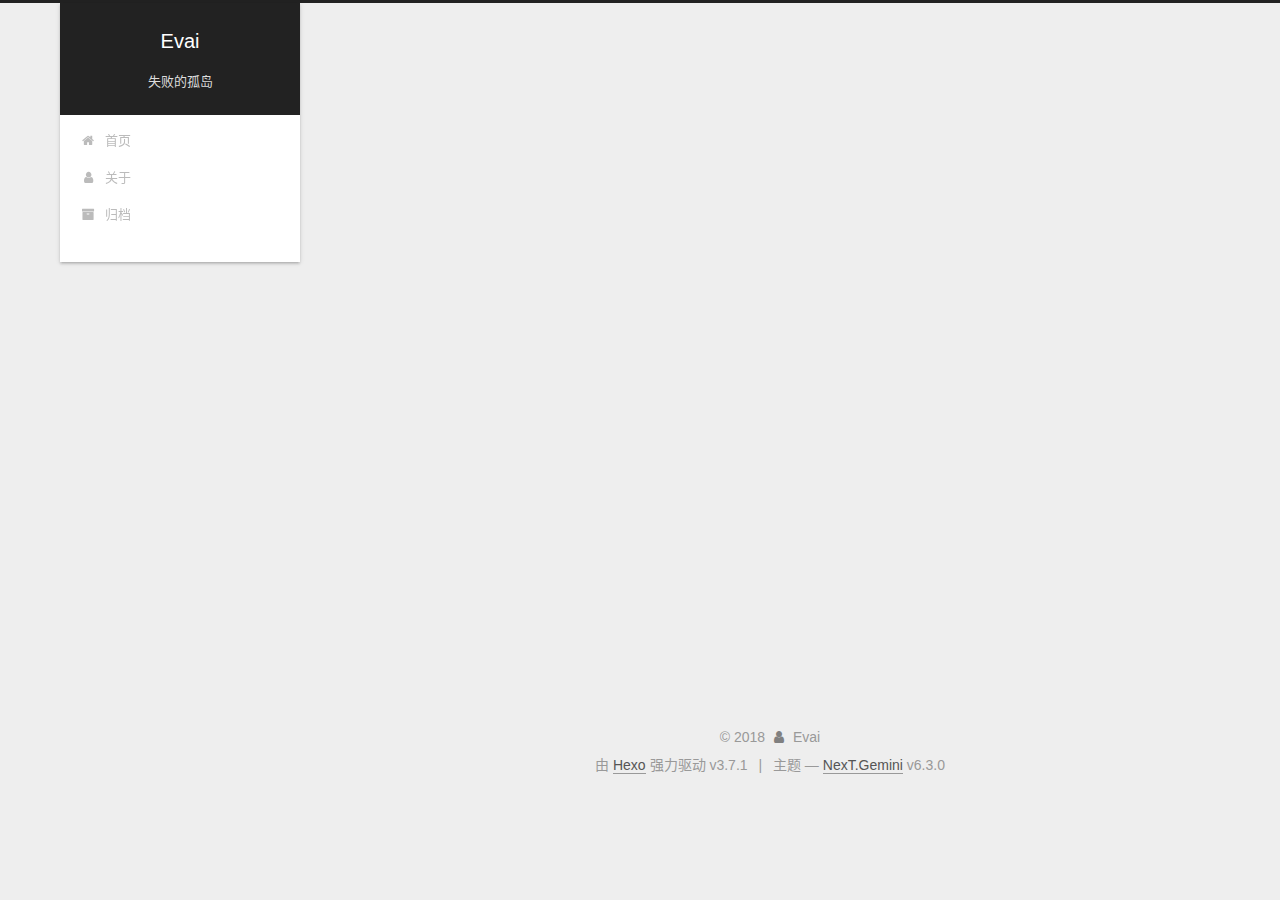
<file: 2018/07/19/随想/index.html>
<!DOCTYPE html>












  


<html class="theme-next gemini use-motion" lang="zh-CN">
<head>
  <meta charset="UTF-8"/>
<meta http-equiv="X-UA-Compatible" content="IE=edge" />
<meta name="viewport" content="width=device-width, initial-scale=1, maximum-scale=2"/>
<meta name="theme-color" content="#222">












<meta http-equiv="Cache-Control" content="no-transform" />
<meta http-equiv="Cache-Control" content="no-siteapp" />






















<link href="/lib/font-awesome/css/font-awesome.min.css?v=4.6.2" rel="stylesheet" type="text/css" />

<link href="/css/main.css?v=6.3.0" rel="stylesheet" type="text/css" />


  <link rel="apple-touch-icon" sizes="180x180" href="/images/apple-touch-icon-next.png?v=6.3.0">


  <link rel="icon" type="image/png" sizes="32x32" href="/images/favicon-32x32-next.png?v=6.3.0">


  <link rel="icon" type="image/png" sizes="16x16" href="/images/favicon-16x16-next.png?v=6.3.0">


  <link rel="mask-icon" href="/images/logo.svg?v=6.3.0" color="#222">









<script type="text/javascript" id="hexo.configurations">
  var NexT = window.NexT || {};
  var CONFIG = {
    root: '/',
    scheme: 'Gemini',
    version: '6.3.0',
    sidebar: {"position":"left","display":"post","offset":12,"b2t":false,"scrollpercent":false,"onmobile":false},
    fancybox: false,
    fastclick: false,
    lazyload: false,
    tabs: true,
    motion: {"enable":true,"async":false,"transition":{"post_block":"fadeIn","post_header":"slideDownIn","post_body":"slideDownIn","coll_header":"slideLeftIn","sidebar":"slideUpIn"}},
    algolia: {
      applicationID: '',
      apiKey: '',
      indexName: '',
      hits: {"per_page":10},
      labels: {"input_placeholder":"Search for Posts","hits_empty":"We didn't find any results for the search: ${query}","hits_stats":"${hits} results found in ${time} ms"}
    }
  };
</script>


  




  <meta name="description" content="我不知道该去干嘛了，人生是如此的无趣，这样下去又能怎样呢，我只想离开这个讨厌的世界，继续这样活着不是也没什么意义呢，没有如何想做的，无比讨厌自己，未来，好烦，这样下去，明明是不行的，明明得改变才行，却无法做到，我是个失败的人呢">
<meta property="og:type" content="article">
<meta property="og:title" content="随想">
<meta property="og:url" content="https://www.evai.me/2018/07/19/随想/index.html">
<meta property="og:site_name" content="Evai">
<meta property="og:description" content="我不知道该去干嘛了，人生是如此的无趣，这样下去又能怎样呢，我只想离开这个讨厌的世界，继续这样活着不是也没什么意义呢，没有如何想做的，无比讨厌自己，未来，好烦，这样下去，明明是不行的，明明得改变才行，却无法做到，我是个失败的人呢">
<meta property="og:locale" content="zh-CN">
<meta property="og:updated_time" content="2018-07-19T13:52:27.923Z">
<meta name="twitter:card" content="summary">
<meta name="twitter:title" content="随想">
<meta name="twitter:description" content="我不知道该去干嘛了，人生是如此的无趣，这样下去又能怎样呢，我只想离开这个讨厌的世界，继续这样活着不是也没什么意义呢，没有如何想做的，无比讨厌自己，未来，好烦，这样下去，明明是不行的，明明得改变才行，却无法做到，我是个失败的人呢">






  <link rel="canonical" href="https://www.evai.me/2018/07/19/随想/"/>



<script type="text/javascript" id="page.configurations">
  CONFIG.page = {
    sidebar: "",
  };
</script>

  <title>随想 | Evai</title>
  









  <noscript>
  <style type="text/css">
    .use-motion .motion-element,
    .use-motion .brand,
    .use-motion .menu-item,
    .sidebar-inner,
    .use-motion .post-block,
    .use-motion .pagination,
    .use-motion .comments,
    .use-motion .post-header,
    .use-motion .post-body,
    .use-motion .collection-title { opacity: initial; }

    .use-motion .logo,
    .use-motion .site-title,
    .use-motion .site-subtitle {
      opacity: initial;
      top: initial;
    }

    .use-motion {
      .logo-line-before i { left: initial; }
      .logo-line-after i { right: initial; }
    }
  </style>
</noscript>

</head>

<body itemscope itemtype="http://schema.org/WebPage" lang="zh-CN">

  
  
    
  

  <div class="container sidebar-position-left page-post-detail">
    <div class="headband"></div>

    <header id="header" class="header" itemscope itemtype="http://schema.org/WPHeader">
      <div class="header-inner"><div class="site-brand-wrapper">
  <div class="site-meta ">
    

    <div class="custom-logo-site-title">
      <a href="/" class="brand" rel="start">
        <span class="logo-line-before"><i></i></span>
        <span class="site-title">Evai</span>
        <span class="logo-line-after"><i></i></span>
      </a>
    </div>
    
      
        <p class="site-subtitle">失败的孤岛</p>
      
    
  </div>

  <div class="site-nav-toggle">
    <button aria-label="切换导航栏">
      <span class="btn-bar"></span>
      <span class="btn-bar"></span>
      <span class="btn-bar"></span>
    </button>
  </div>
</div>



<nav class="site-nav">
  
    <ul id="menu" class="menu">
      
        
        
        
          
          <li class="menu-item menu-item-home">
    <a href="/" rel="section">
      <i class="menu-item-icon fa fa-fw fa-home"></i> <br />首页</a>
  </li>
        
        
        
          
          <li class="menu-item menu-item-about">
    <a href="/about/" rel="section">
      <i class="menu-item-icon fa fa-fw fa-user"></i> <br />关于</a>
  </li>
        
        
        
          
          <li class="menu-item menu-item-archives">
    <a href="/archives/" rel="section">
      <i class="menu-item-icon fa fa-fw fa-archive"></i> <br />归档</a>
  </li>

      
      
    </ul>
  

  

  
</nav>



  



</div>
    </header>

    


    <main id="main" class="main">
      <div class="main-inner">
        <div class="content-wrap">
          
            

          
          <div id="content" class="content">
            

  <div id="posts" class="posts-expand">
    

  

  
  
  

  

  <article class="post post-type-normal" itemscope itemtype="http://schema.org/Article">
  
  
  
  <div class="post-block">
    <link itemprop="mainEntityOfPage" href="https://www.evai.me/2018/07/19/随想/">

    <span hidden itemprop="author" itemscope itemtype="http://schema.org/Person">
      <meta itemprop="name" content="Evai">
      <meta itemprop="description" content="blog">
      <meta itemprop="image" content="/images/avatar.gif">
    </span>

    <span hidden itemprop="publisher" itemscope itemtype="http://schema.org/Organization">
      <meta itemprop="name" content="Evai">
    </span>

    
      <header class="post-header">

        
        
          <h1 class="post-title" itemprop="name headline">随想
              
            
          </h1>
        

        <div class="post-meta">
          <span class="post-time">

            
            
            

            
              <span class="post-meta-item-icon">
                <i class="fa fa-calendar-o"></i>
              </span>
              
                <span class="post-meta-item-text">发表于</span>
              

              
                
              

              <time title="创建时间：2018-07-19 20:51:16 / 修改时间：21:52:27" itemprop="dateCreated datePublished" datetime="2018-07-19T20:51:16+08:00">2018-07-19</time>
            

            
              

              
            
          </span>

          

          
            
          

          
          

          

          

          

        </div>
      </header>
    

    
    
    
    <div class="post-body" itemprop="articleBody">

      
      

      
        <p>我不知道该去干嘛了，人生是如此的无趣，这样下去又能怎样呢，我只想离开这个讨厌的世界，继续这样活着不是也没什么意义呢，没有如何想做的，无比讨厌自己，未来，好烦，这样下去，明明是不行的，明明得改变才行，却无法做到，我是个失败的人呢</p>

      
    </div>

    

    
    
    

    

    

    

    <footer class="post-footer">
      

      
      
      

      
        <div class="post-nav">
          <div class="post-nav-next post-nav-item">
            
          </div>

          <span class="post-nav-divider"></span>

          <div class="post-nav-prev post-nav-item">
            
              <a href="/2018/07/28/是时候说永别了，再见了，世界。/" rel="prev" title="是时候说永别了，再见了，世界。">
                是时候说永别了，再见了，世界。 <i class="fa fa-chevron-right"></i>
              </a>
            
          </div>
        </div>
      

      
      
    </footer>
  </div>
  
  
  
  </article>



    <div class="post-spread">
      
    </div>
  </div>


          </div>
          

  



        </div>
        
          
  
  <div class="sidebar-toggle">
    <div class="sidebar-toggle-line-wrap">
      <span class="sidebar-toggle-line sidebar-toggle-line-first"></span>
      <span class="sidebar-toggle-line sidebar-toggle-line-middle"></span>
      <span class="sidebar-toggle-line sidebar-toggle-line-last"></span>
    </div>
  </div>

  <aside id="sidebar" class="sidebar">
    
    <div class="sidebar-inner">

      

      

      <section class="site-overview-wrap sidebar-panel sidebar-panel-active">
        <div class="site-overview">
          <div class="site-author motion-element" itemprop="author" itemscope itemtype="http://schema.org/Person">
            
              <p class="site-author-name" itemprop="name">Evai</p>
              <p class="site-description motion-element" itemprop="description">blog</p>
          </div>

          
            <nav class="site-state motion-element">
              
                <div class="site-state-item site-state-posts">
                
                  <a href="/archives/">
                
                    <span class="site-state-item-count">2</span>
                    <span class="site-state-item-name">日志</span>
                  </a>
                </div>
              

              

              
            </nav>
          

          

          

          
          

          
          

          
            
          
          

        </div>
      </section>

      

      

    </div>
  </aside>


        
      </div>
    </main>

    <footer id="footer" class="footer">
      <div class="footer-inner">
        <div class="copyright">&copy; <span itemprop="copyrightYear">2018</span>
  <span class="with-love" id="animate">
    <i class="fa fa-user"></i>
  </span>
  <span class="author" itemprop="copyrightHolder">Evai</span>

  

  
</div>




  <div class="powered-by">由 <a class="theme-link" target="_blank" href="https://hexo.io">Hexo</a> 强力驱动 v3.7.1</div>



  <span class="post-meta-divider">|</span>



  <div class="theme-info">主题 &mdash; <a class="theme-link" target="_blank" href="https://theme-next.org">NexT.Gemini</a> v6.3.0</div>




        








        
      </div>
    </footer>

    
      <div class="back-to-top">
        <i class="fa fa-arrow-up"></i>
        
      </div>
    

    

  </div>

  

<script type="text/javascript">
  if (Object.prototype.toString.call(window.Promise) !== '[object Function]') {
    window.Promise = null;
  }
</script>


























  
  
    <script type="text/javascript" src="/lib/jquery/index.js?v=2.1.3"></script>
  

  
  
    <script type="text/javascript" src="/lib/velocity/velocity.min.js?v=1.2.1"></script>
  

  
  
    <script type="text/javascript" src="/lib/velocity/velocity.ui.min.js?v=1.2.1"></script>
  


  


  <script type="text/javascript" src="/js/src/utils.js?v=6.3.0"></script>

  <script type="text/javascript" src="/js/src/motion.js?v=6.3.0"></script>



  
  


  <script type="text/javascript" src="/js/src/affix.js?v=6.3.0"></script>

  <script type="text/javascript" src="/js/src/schemes/pisces.js?v=6.3.0"></script>



  
  <script type="text/javascript" src="/js/src/scrollspy.js?v=6.3.0"></script>
<script type="text/javascript" src="/js/src/post-details.js?v=6.3.0"></script>



  


  <script type="text/javascript" src="/js/src/bootstrap.js?v=6.3.0"></script>



  



  





  










  





  

  

  

  

  
  

  

  

  

  

  

</body>
</html>
</file>
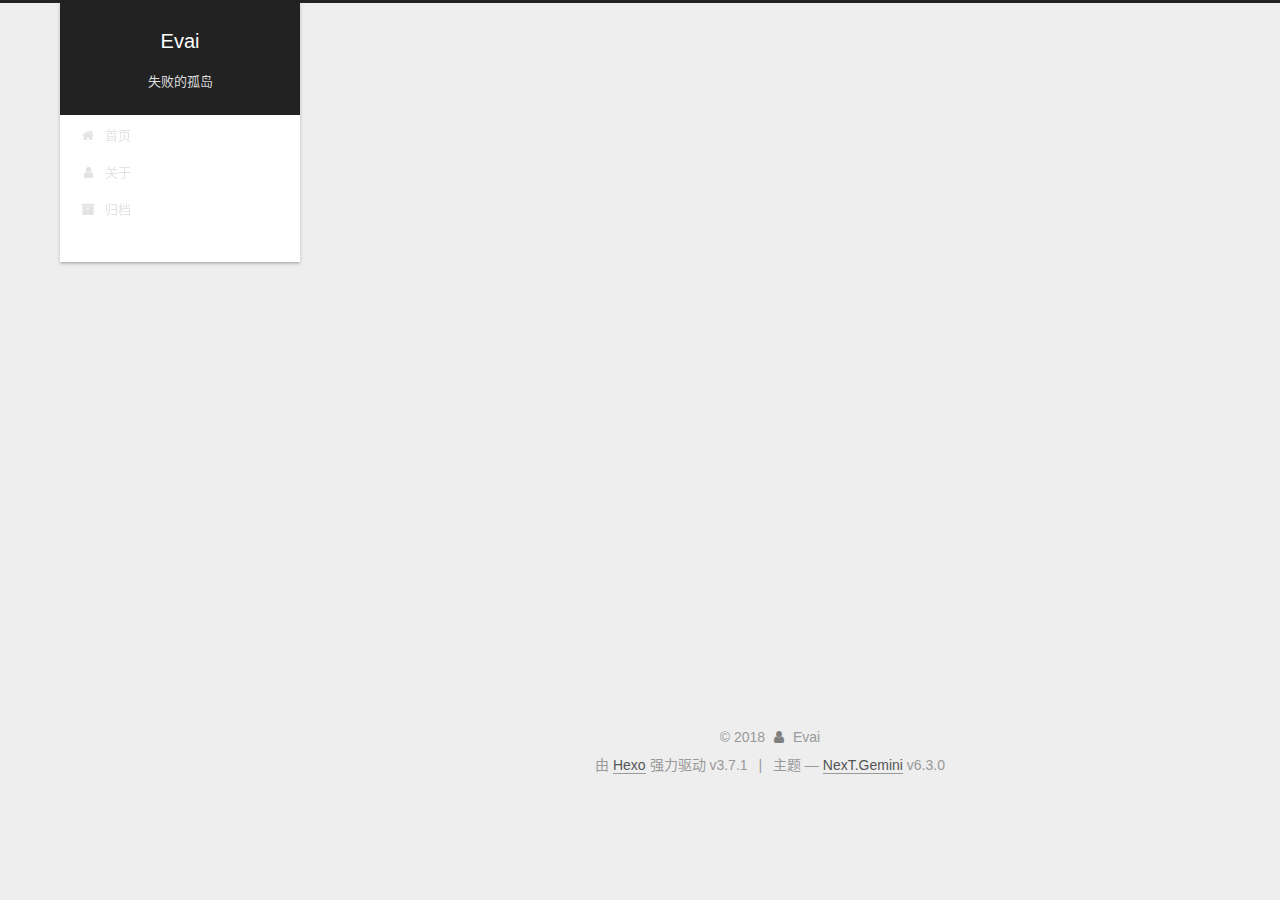
<file: 2018/07/28/是时候说永别了，再见了，世界。/index.html>
<!DOCTYPE html>












  


<html class="theme-next gemini use-motion" lang="zh-CN">
<head>
  <meta charset="UTF-8"/>
<meta http-equiv="X-UA-Compatible" content="IE=edge" />
<meta name="viewport" content="width=device-width, initial-scale=1, maximum-scale=2"/>
<meta name="theme-color" content="#222">












<meta http-equiv="Cache-Control" content="no-transform" />
<meta http-equiv="Cache-Control" content="no-siteapp" />






















<link href="/lib/font-awesome/css/font-awesome.min.css?v=4.6.2" rel="stylesheet" type="text/css" />

<link href="/css/main.css?v=6.3.0" rel="stylesheet" type="text/css" />


  <link rel="apple-touch-icon" sizes="180x180" href="/images/apple-touch-icon-next.png?v=6.3.0">


  <link rel="icon" type="image/png" sizes="32x32" href="/images/favicon-32x32-next.png?v=6.3.0">


  <link rel="icon" type="image/png" sizes="16x16" href="/images/favicon-16x16-next.png?v=6.3.0">


  <link rel="mask-icon" href="/images/logo.svg?v=6.3.0" color="#222">









<script type="text/javascript" id="hexo.configurations">
  var NexT = window.NexT || {};
  var CONFIG = {
    root: '/',
    scheme: 'Gemini',
    version: '6.3.0',
    sidebar: {"position":"left","display":"post","offset":12,"b2t":false,"scrollpercent":false,"onmobile":false},
    fancybox: false,
    fastclick: false,
    lazyload: false,
    tabs: true,
    motion: {"enable":true,"async":false,"transition":{"post_block":"fadeIn","post_header":"slideDownIn","post_body":"slideDownIn","coll_header":"slideLeftIn","sidebar":"slideUpIn"}},
    algolia: {
      applicationID: '',
      apiKey: '',
      indexName: '',
      hits: {"per_page":10},
      labels: {"input_placeholder":"Search for Posts","hits_empty":"We didn't find any results for the search: ${query}","hits_stats":"${hits} results found in ${time} ms"}
    }
  };
</script>


  




  <meta name="description" content="就这样吧，我好高兴能够离开，我是个失败的傻瓜，就这样，永别了。">
<meta property="og:type" content="article">
<meta property="og:title" content="是时候说永别了，再见了，世界。">
<meta property="og:url" content="https://www.evai.me/2018/07/28/是时候说永别了，再见了，世界。/index.html">
<meta property="og:site_name" content="Evai">
<meta property="og:description" content="就这样吧，我好高兴能够离开，我是个失败的傻瓜，就这样，永别了。">
<meta property="og:locale" content="zh-CN">
<meta property="og:updated_time" content="2018-07-28T10:40:29.036Z">
<meta name="twitter:card" content="summary">
<meta name="twitter:title" content="是时候说永别了，再见了，世界。">
<meta name="twitter:description" content="就这样吧，我好高兴能够离开，我是个失败的傻瓜，就这样，永别了。">






  <link rel="canonical" href="https://www.evai.me/2018/07/28/是时候说永别了，再见了，世界。/"/>



<script type="text/javascript" id="page.configurations">
  CONFIG.page = {
    sidebar: "",
  };
</script>

  <title>是时候说永别了，再见了，世界。 | Evai</title>
  









  <noscript>
  <style type="text/css">
    .use-motion .motion-element,
    .use-motion .brand,
    .use-motion .menu-item,
    .sidebar-inner,
    .use-motion .post-block,
    .use-motion .pagination,
    .use-motion .comments,
    .use-motion .post-header,
    .use-motion .post-body,
    .use-motion .collection-title { opacity: initial; }

    .use-motion .logo,
    .use-motion .site-title,
    .use-motion .site-subtitle {
      opacity: initial;
      top: initial;
    }

    .use-motion {
      .logo-line-before i { left: initial; }
      .logo-line-after i { right: initial; }
    }
  </style>
</noscript>

</head>

<body itemscope itemtype="http://schema.org/WebPage" lang="zh-CN">

  
  
    
  

  <div class="container sidebar-position-left page-post-detail">
    <div class="headband"></div>

    <header id="header" class="header" itemscope itemtype="http://schema.org/WPHeader">
      <div class="header-inner"><div class="site-brand-wrapper">
  <div class="site-meta ">
    

    <div class="custom-logo-site-title">
      <a href="/" class="brand" rel="start">
        <span class="logo-line-before"><i></i></span>
        <span class="site-title">Evai</span>
        <span class="logo-line-after"><i></i></span>
      </a>
    </div>
    
      
        <p class="site-subtitle">失败的孤岛</p>
      
    
  </div>

  <div class="site-nav-toggle">
    <button aria-label="切换导航栏">
      <span class="btn-bar"></span>
      <span class="btn-bar"></span>
      <span class="btn-bar"></span>
    </button>
  </div>
</div>



<nav class="site-nav">
  
    <ul id="menu" class="menu">
      
        
        
        
          
          <li class="menu-item menu-item-home">
    <a href="/" rel="section">
      <i class="menu-item-icon fa fa-fw fa-home"></i> <br />首页</a>
  </li>
        
        
        
          
          <li class="menu-item menu-item-about">
    <a href="/about/" rel="section">
      <i class="menu-item-icon fa fa-fw fa-user"></i> <br />关于</a>
  </li>
        
        
        
          
          <li class="menu-item menu-item-archives">
    <a href="/archives/" rel="section">
      <i class="menu-item-icon fa fa-fw fa-archive"></i> <br />归档</a>
  </li>

      
      
    </ul>
  

  

  
</nav>



  



</div>
    </header>

    


    <main id="main" class="main">
      <div class="main-inner">
        <div class="content-wrap">
          
            

          
          <div id="content" class="content">
            

  <div id="posts" class="posts-expand">
    

  

  
  
  

  

  <article class="post post-type-normal" itemscope itemtype="http://schema.org/Article">
  
  
  
  <div class="post-block">
    <link itemprop="mainEntityOfPage" href="https://www.evai.me/2018/07/28/是时候说永别了，再见了，世界。/">

    <span hidden itemprop="author" itemscope itemtype="http://schema.org/Person">
      <meta itemprop="name" content="Evai">
      <meta itemprop="description" content="blog">
      <meta itemprop="image" content="/images/avatar.gif">
    </span>

    <span hidden itemprop="publisher" itemscope itemtype="http://schema.org/Organization">
      <meta itemprop="name" content="Evai">
    </span>

    
      <header class="post-header">

        
        
          <h1 class="post-title" itemprop="name headline">是时候说永别了，再见了，世界。
              
            
          </h1>
        

        <div class="post-meta">
          <span class="post-time">

            
            
            

            
              <span class="post-meta-item-icon">
                <i class="fa fa-calendar-o"></i>
              </span>
              
                <span class="post-meta-item-text">发表于</span>
              

              
                
              

              <time title="创建时间：2018-07-28 18:37:20 / 修改时间：18:40:29" itemprop="dateCreated datePublished" datetime="2018-07-28T18:37:20+08:00">2018-07-28</time>
            

            
              

              
            
          </span>

          

          
            
          

          
          

          

          

          

        </div>
      </header>
    

    
    
    
    <div class="post-body" itemprop="articleBody">

      
      

      
        <p>就这样吧，我好高兴能够离开，我是个失败的傻瓜，就这样，永别了。</p>

      
    </div>

    

    
    
    

    

    

    

    <footer class="post-footer">
      

      
      
      

      
        <div class="post-nav">
          <div class="post-nav-next post-nav-item">
            
              <a href="/2018/07/19/随想/" rel="next" title="随想">
                <i class="fa fa-chevron-left"></i> 随想
              </a>
            
          </div>

          <span class="post-nav-divider"></span>

          <div class="post-nav-prev post-nav-item">
            
          </div>
        </div>
      

      
      
    </footer>
  </div>
  
  
  
  </article>



    <div class="post-spread">
      
    </div>
  </div>


          </div>
          

  



        </div>
        
          
  
  <div class="sidebar-toggle">
    <div class="sidebar-toggle-line-wrap">
      <span class="sidebar-toggle-line sidebar-toggle-line-first"></span>
      <span class="sidebar-toggle-line sidebar-toggle-line-middle"></span>
      <span class="sidebar-toggle-line sidebar-toggle-line-last"></span>
    </div>
  </div>

  <aside id="sidebar" class="sidebar">
    
    <div class="sidebar-inner">

      

      

      <section class="site-overview-wrap sidebar-panel sidebar-panel-active">
        <div class="site-overview">
          <div class="site-author motion-element" itemprop="author" itemscope itemtype="http://schema.org/Person">
            
              <p class="site-author-name" itemprop="name">Evai</p>
              <p class="site-description motion-element" itemprop="description">blog</p>
          </div>

          
            <nav class="site-state motion-element">
              
                <div class="site-state-item site-state-posts">
                
                  <a href="/archives/">
                
                    <span class="site-state-item-count">2</span>
                    <span class="site-state-item-name">日志</span>
                  </a>
                </div>
              

              

              
            </nav>
          

          

          

          
          

          
          

          
            
          
          

        </div>
      </section>

      

      

    </div>
  </aside>


        
      </div>
    </main>

    <footer id="footer" class="footer">
      <div class="footer-inner">
        <div class="copyright">&copy; <span itemprop="copyrightYear">2018</span>
  <span class="with-love" id="animate">
    <i class="fa fa-user"></i>
  </span>
  <span class="author" itemprop="copyrightHolder">Evai</span>

  

  
</div>




  <div class="powered-by">由 <a class="theme-link" target="_blank" href="https://hexo.io">Hexo</a> 强力驱动 v3.7.1</div>



  <span class="post-meta-divider">|</span>



  <div class="theme-info">主题 &mdash; <a class="theme-link" target="_blank" href="https://theme-next.org">NexT.Gemini</a> v6.3.0</div>




        








        
      </div>
    </footer>

    
      <div class="back-to-top">
        <i class="fa fa-arrow-up"></i>
        
      </div>
    

    

  </div>

  

<script type="text/javascript">
  if (Object.prototype.toString.call(window.Promise) !== '[object Function]') {
    window.Promise = null;
  }
</script>


























  
  
    <script type="text/javascript" src="/lib/jquery/index.js?v=2.1.3"></script>
  

  
  
    <script type="text/javascript" src="/lib/velocity/velocity.min.js?v=1.2.1"></script>
  

  
  
    <script type="text/javascript" src="/lib/velocity/velocity.ui.min.js?v=1.2.1"></script>
  


  


  <script type="text/javascript" src="/js/src/utils.js?v=6.3.0"></script>

  <script type="text/javascript" src="/js/src/motion.js?v=6.3.0"></script>



  
  


  <script type="text/javascript" src="/js/src/affix.js?v=6.3.0"></script>

  <script type="text/javascript" src="/js/src/schemes/pisces.js?v=6.3.0"></script>



  
  <script type="text/javascript" src="/js/src/scrollspy.js?v=6.3.0"></script>
<script type="text/javascript" src="/js/src/post-details.js?v=6.3.0"></script>



  


  <script type="text/javascript" src="/js/src/bootstrap.js?v=6.3.0"></script>



  



  





  










  





  

  

  

  

  
  

  

  

  

  

  

</body>
</html>
</file>
<file: css/main.css>
/* normalize.css v3.0.2 | MIT License | git.io/normalize */
html {
  font-family: sans-serif; /* 1 */
  -ms-text-size-adjust: 100%; /* 2 */
  -webkit-text-size-adjust: 100%; /* 2 */
}
body {
  margin: 0;
}
article,
aside,
details,
figcaption,
figure,
footer,
header,
hgroup,
main,
menu,
nav,
section,
summary {
  display: block;
}
audio,
canvas,
progress,
video {
  display: inline-block; /* 1 */
  vertical-align: baseline; /* 2 */
}
audio:not([controls]) {
  display: none;
  height: 0;
}
[hidden],
template {
  display: none;
}
a {
  background-color: transparent;
}
a:active,
a:hover {
  outline: 0;
}
abbr[title] {
  border-bottom: 1px dotted;
}
b,
strong {
  font-weight: bold;
}
dfn {
  font-style: italic;
}
h1 {
  font-size: 2em;
  margin: 0.67em 0;
}
mark {
  background: #ff0;
  color: #000;
}
small {
  font-size: 80%;
}
sub,
sup {
  font-size: 75%;
  line-height: 0;
  position: relative;
  vertical-align: baseline;
}
sup {
  top: -0.5em;
}
sub {
  bottom: -0.25em;
}
img {
  border: 0;
}
svg:not(:root) {
  overflow: hidden;
}
figure {
  margin: 1em 40px;
}
hr {
  -moz-box-sizing: content-box;
  box-sizing: content-box;
  height: 0;
}
pre {
  overflow: auto;
}
code,
kbd,
pre,
samp {
  font-family: monospace, monospace;
  font-size: 1em;
}
button,
input,
optgroup,
select,
textarea {
  color: inherit; /* 1 */
  font: inherit; /* 2 */
  margin: 0; /* 3 */
}
button {
  overflow: visible;
}
button,
select {
  text-transform: none;
}
button,
html input[type="button"],
input[type="reset"],
input[type="submit"] {
  -webkit-appearance: button; /* 2 */
  cursor: pointer; /* 3 */
}
button[disabled],
html input[disabled] {
  cursor: default;
}
button::-moz-focus-inner,
input::-moz-focus-inner {
  border: 0;
  padding: 0;
}
input {
  line-height: normal;
}
input[type="checkbox"],
input[type="radio"] {
  box-sizing: border-box; /* 1 */
  padding: 0; /* 2 */
}
input[type="number"]::-webkit-inner-spin-button,
input[type="number"]::-webkit-outer-spin-button {
  height: auto;
}
input[type="search"] {
  -webkit-appearance: textfield; /* 1 */
  -moz-box-sizing: content-box;
  -webkit-box-sizing: content-box; /* 2 */
  box-sizing: content-box;
}
input[type="search"]::-webkit-search-cancel-button,
input[type="search"]::-webkit-search-decoration {
  -webkit-appearance: none;
}
fieldset {
  border: 1px solid #c0c0c0;
  margin: 0 2px;
  padding: 0.35em 0.625em 0.75em;
}
legend {
  border: 0; /* 1 */
  padding: 0; /* 2 */
}
textarea {
  overflow: auto;
}
optgroup {
  font-weight: bold;
}
table {
  border-collapse: collapse;
  border-spacing: 0;
}
td,
th {
  padding: 0;
}
::selection {
  background: #262a30;
  color: #fff;
}
body {
  position: relative;
  font-family: 'Lato', "PingFang SC", "Microsoft YaHei", sans-serif;
  font-size: 14px;
  line-height: 2;
  color: #555;
  background: #eee;
}
@media (max-width: 767px) {
  body {
    padding-right: 0 !important;
  }
}
@media (min-width: 768px) and (max-width: 991px) {
  body {
    padding-right: 0 !important;
  }
}
@media (min-width: 1200px) {
  body {
    font-size: 16px;
  }
}
h1,
h2,
h3,
h4,
h5,
h6 {
  margin: 0;
  padding: 0;
  font-weight: bold;
  line-height: 1.5;
  font-family: 'Lato', "PingFang SC", "Microsoft YaHei", sans-serif;
}
h1,
h2,
h3,
h4,
h5,
h6 {
  margin: 20px 0 15px;
}
h1 {
  font-size: 22px;
}
@media (max-width: 767px) {
  h1 {
    font-size: 18px;
  }
}
h2 {
  font-size: 20px;
}
@media (max-width: 767px) {
  h2 {
    font-size: 16px;
  }
}
h3 {
  font-size: 18px;
}
@media (max-width: 767px) {
  h3 {
    font-size: 14px;
  }
}
h4 {
  font-size: 16px;
}
@media (max-width: 767px) {
  h4 {
    font-size: 12px;
  }
}
h5 {
  font-size: 14px;
}
@media (max-width: 767px) {
  h5 {
    font-size: 10px;
  }
}
h6 {
  font-size: 12px;
}
@media (max-width: 767px) {
  h6 {
    font-size: 8px;
  }
}
p {
  margin: 0 0 20px 0;
}
a {
  color: #555;
  text-decoration: none;
  outline: none;
  border-bottom: 1px solid #999;
  word-wrap: break-word;
}
a:hover {
  color: #222;
  border-bottom-color: #222;
}
blockquote {
  margin: 0;
  padding: 0;
}
img {
  display: block;
  margin: auto;
  max-width: 100%;
  height: auto;
}
hr {
  margin: 40px 0;
  height: 3px;
  border: none;
  background-color: #ddd;
  background-image: repeating-linear-gradient(-45deg, #fff, #fff 4px, transparent 4px, transparent 8px);
}
blockquote {
  padding: 0 15px;
  color: #666;
  border-left: 4px solid #ddd;
}
blockquote cite::before {
  content: "-";
  padding: 0 5px;
}
dt {
  font-weight: 700;
}
dd {
  margin: 0;
  padding: 0;
}
kbd {
  border: 1px solid #ccc;
  border-radius: 0.2em;
  box-shadow: 0.1em 0.1em 0.2em rgba(0,0,0,0.1);
  background-color: #f9f9f9;
  font-family: inherit;
  background-image: -webkit-linear-gradient(top, #eee, #fff, #eee);
  padding: 0.1em 0.3em;
  white-space: nowrap;
}
.text-left {
  text-align: left;
}
.text-center {
  text-align: center;
}
.text-right {
  text-align: right;
}
.text-justify {
  text-align: justify;
}
.text-nowrap {
  white-space: nowrap;
}
.text-lowercase {
  text-transform: lowercase;
}
.text-uppercase {
  text-transform: uppercase;
}
.text-capitalize {
  text-transform: capitalize;
}
.center-block {
  display: block;
  margin-left: auto;
  margin-right: auto;
}
.clearfix:before,
.clearfix:after {
  content: " ";
  display: table;
}
.clearfix:after {
  clear: both;
}
.pullquote {
  width: 45%;
}
.pullquote.left {
  float: left;
  margin-left: 5px;
  margin-right: 10px;
}
.pullquote.right {
  float: right;
  margin-left: 10px;
  margin-right: 5px;
}
.affix.affix.affix {
  position: fixed;
}
.translation {
  margin-top: -20px;
  font-size: 14px;
  color: #999;
}
.scrollbar-measure {
  width: 100px;
  height: 100px;
  overflow: scroll;
  position: absolute;
  top: -9999px;
}
.use-motion .motion-element {
  opacity: 0;
}
table {
  margin: 20px 0;
  width: 100%;
  border-collapse: collapse;
  border-spacing: 0;
  border: 1px solid #ddd;
  font-size: 14px;
  word-wrap: break-all;
}
table>tbody>tr:nth-of-type(odd) {
  background-color: #f9f9f9;
}
table>tbody>tr:hover {
  background-color: #f5f5f5;
}
caption,
th,
td {
  padding: 8px;
  text-align: left;
  vertical-align: middle;
  font-weight: normal;
}
th,
td {
  border-bottom: 3px solid #ddd;
  border-right: 1px solid #eee;
}
th {
  padding-bottom: 10px;
  font-weight: 700;
}
td {
  border-bottom-width: 1px;
}
html,
body {
  height: 100%;
}
.container {
  position: relative;
  min-height: 100%;
}
.header-inner {
  margin: 0 auto;
  padding: 100px 0 70px;
  width: calc(100% - 20px);
}
@media (min-width: 1200px) {
  .container .header-inner {
    width: 1160px;
  }
}
@media (min-width: 1600px) {
  .container .header-inner {
    width: 73%;
  }
}
.main {
  padding-bottom: 150px;
}
.main-inner {
  margin: 0 auto;
  width: calc(100% - 20px);
}
@media (min-width: 1200px) {
  .container .main-inner {
    width: 1160px;
  }
}
@media (min-width: 1600px) {
  .container .main-inner {
    width: 73%;
  }
}
.footer {
  position: absolute;
  left: 0;
  bottom: 0;
  width: 100%;
  min-height: 50px;
}
.footer-inner {
  box-sizing: border-box;
  margin: 20px auto;
  width: calc(100% - 20px);
}
@media (min-width: 1200px) {
  .container .footer-inner {
    width: 1160px;
  }
}
@media (min-width: 1600px) {
  .container .footer-inner {
    width: 73%;
  }
}
pre,
.highlight {
  overflow: auto;
  margin: 20px 0;
  padding: 0;
  font-size: 14px;
  color: #4d4d4c;
  background: #f7f7f7;
  line-height: 1.6;
}
pre,
code {
  font-family: consolas, Menlo, "PingFang SC", "Microsoft YaHei", monospace;
}
code {
  padding: 2px 4px;
  word-wrap: break-word;
  color: #555;
  background: #eee;
  border-radius: 3px;
  font-size: 14px;
}
pre {
  padding: 10px;
}
pre code {
  padding: 0;
  color: #4d4d4c;
  background: none;
  text-shadow: none;
}
.highlight {
  border-radius: 1px;
}
.highlight pre {
  border: none;
  margin: 0;
  padding: 10px 0;
}
.highlight table {
  margin: 0;
  width: auto;
  border: none;
}
.highlight td {
  border: none;
  padding: 0;
}
.highlight figcaption {
  font-size: 1em;
  color: #4d4d4c;
  line-height: 1em;
  margin-bottom: 1em;
  margin: 0em;
  padding: 0.5em;
  background: #eee;
  border-bottom: 1px solid #e9e9e9;
}
.highlight figcaption:before,
.highlight figcaption:after {
  content: " ";
  display: table;
}
.highlight figcaption:after {
  clear: both;
}
.highlight figcaption a {
  float: right;
  color: #4d4d4c;
}
.highlight figcaption a:hover {
  border-bottom-color: #4d4d4c;
}
.highlight .gutter pre {
  padding-left: 10px;
  padding-right: 10px;
  color: #869194;
  text-align: right;
  background-color: #eff2f3;
}
.highlight .code pre {
  width: 100%;
  padding-left: 10px;
  padding-right: 10px;
  background-color: #f7f7f7;
}
.highlight .line {
  height: 20px;
}
.gutter {
  -webkit-user-select: none;
  -moz-user-select: none;
  -ms-user-select: none;
  user-select: none;
}
.gist table {
  width: auto;
}
.gist table td {
  border: none;
}
pre .deletion {
  background: #fdd;
}
pre .addition {
  background: #dfd;
}
pre .meta {
  color: #8959a8;
}
pre .comment {
  color: #8e908c;
}
pre .variable,
pre .attribute,
pre .tag,
pre .regexp,
pre .ruby .constant,
pre .xml .tag .title,
pre .xml .pi,
pre .xml .doctype,
pre .html .doctype,
pre .css .id,
pre .css .class,
pre .css .pseudo {
  color: #c82829;
}
pre .number,
pre .preprocessor,
pre .built_in,
pre .literal,
pre .params,
pre .constant,
pre .command {
  color: #f5871f;
}
pre .ruby .class .title,
pre .css .rules .attribute,
pre .string,
pre .value,
pre .inheritance,
pre .header,
pre .ruby .symbol,
pre .xml .cdata,
pre .special,
pre .number,
pre .formula {
  color: #718c00;
}
pre .title,
pre .css .hexcolor {
  color: #3e999f;
}
pre .function,
pre .python .decorator,
pre .python .title,
pre .ruby .function .title,
pre .ruby .title .keyword,
pre .perl .sub,
pre .javascript .title,
pre .coffeescript .title {
  color: #4271ae;
}
pre .keyword,
pre .javascript .function {
  color: #8959a8;
}
.posts-expand .post-body img.full-image {
  border: none;
}
.blockquote-center,
.page-home .post-type-quote blockquote,
.page-post-detail .post-type-quote blockquote {
  position: relative;
  margin: 40px 0;
  padding: 0;
  border-left: none;
  text-align: center;
}
.blockquote-center::before,
.page-home .post-type-quote blockquote::before,
.page-post-detail .post-type-quote blockquote::before,
.blockquote-center::after,
.page-home .post-type-quote blockquote::after,
.page-post-detail .post-type-quote blockquote::after {
  position: absolute;
  content: ' ';
  display: block;
  width: 100%;
  height: 24px;
  opacity: 0.2;
  background-repeat: no-repeat;
  background-position: 0 -6px;
  background-size: 22px 22px;
}
.blockquote-center::before,
.page-home .post-type-quote blockquote::before,
.page-post-detail .post-type-quote blockquote::before {
  top: -20px;
  background-image: url("../images/quote-l.svg");
  border-top: 1px solid #ccc;
}
.blockquote-center::after,
.page-home .post-type-quote blockquote::after,
.page-post-detail .post-type-quote blockquote::after {
  bottom: -20px;
  background-image: url("../images/quote-r.svg");
  border-bottom: 1px solid #ccc;
  background-position: 100% 8px;
}
.blockquote-center p,
.page-home .post-type-quote blockquote p,
.page-post-detail .post-type-quote blockquote p,
.blockquote-center div,
.page-home .post-type-quote blockquote div,
.page-post-detail .post-type-quote blockquote div {
  text-align: center;
}
.post .post-body .group-picture img {
  box-sizing: border-box;
  padding: 0 3px;
  border: none;
}
.post .group-picture-row {
  overflow: hidden;
  margin-top: 6px;
}
.post .group-picture-row:first-child {
  margin-top: 0;
}
.post .group-picture-column {
  float: left;
}
.page-post-detail .post-body .group-picture-column {
  float: none;
  margin-top: 10px;
  width: auto !important;
}
.page-post-detail .post-body .group-picture-column img {
  margin: 0 auto;
}
.page-archive .group-picture-container {
  overflow: hidden;
}
.page-archive .group-picture-row {
  float: left;
}
.page-archive .group-picture-row:first-child {
  margin-top: 6px;
}
.page-archive .group-picture-column {
  max-width: 150px;
  max-height: 150px;
}
.post-body .note {
  position: relative;
  padding: 15px;
  margin-bottom: 20px;
  border: 1px solid #eee;
  border-left-width: 5px;
  border-radius: 3px;
}
.post-body .note h2,
.post-body .note h3,
.post-body .note h4,
.post-body .note h5,
.post-body .note h6 {
  margin-top: 0;
  margin-bottom: 0;
  border-bottom: initial;
  padding-top: 0 !important;
}
.post-body .note p:first-child,
.post-body .note ul:first-child,
.post-body .note ol:first-child,
.post-body .note table:first-child,
.post-body .note pre:first-child,
.post-body .note blockquote:first-child {
  margin-top: 0;
}
.post-body .note p:last-child,
.post-body .note ul:last-child,
.post-body .note ol:last-child,
.post-body .note table:last-child,
.post-body .note pre:last-child,
.post-body .note blockquote:last-child {
  margin-bottom: 0;
}
.post-body .note.default {
  border-left-color: #777;
}
.post-body .note.default h2,
.post-body .note.default h3,
.post-body .note.default h4,
.post-body .note.default h5,
.post-body .note.default h6 {
  color: #777;
}
.post-body .note.primary {
  border-left-color: #6f42c1;
}
.post-body .note.primary h2,
.post-body .note.primary h3,
.post-body .note.primary h4,
.post-body .note.primary h5,
.post-body .note.primary h6 {
  color: #6f42c1;
}
.post-body .note.info {
  border-left-color: #428bca;
}
.post-body .note.info h2,
.post-body .note.info h3,
.post-body .note.info h4,
.post-body .note.info h5,
.post-body .note.info h6 {
  color: #428bca;
}
.post-body .note.success {
  border-left-color: #5cb85c;
}
.post-body .note.success h2,
.post-body .note.success h3,
.post-body .note.success h4,
.post-body .note.success h5,
.post-body .note.success h6 {
  color: #5cb85c;
}
.post-body .note.warning {
  border-left-color: #f0ad4e;
}
.post-body .note.warning h2,
.post-body .note.warning h3,
.post-body .note.warning h4,
.post-body .note.warning h5,
.post-body .note.warning h6 {
  color: #f0ad4e;
}
.post-body .note.danger {
  border-left-color: #d9534f;
}
.post-body .note.danger h2,
.post-body .note.danger h3,
.post-body .note.danger h4,
.post-body .note.danger h5,
.post-body .note.danger h6 {
  color: #d9534f;
}
.post-body .label {
  display: inline;
  padding: 0 2px;
  white-space: nowrap;
}
.post-body .label.default {
  background-color: #f0f0f0;
}
.post-body .label.primary {
  background-color: #efe6f7;
}
.post-body .label.info {
  background-color: #e5f2f8;
}
.post-body .label.success {
  background-color: #e7f4e9;
}
.post-body .label.warning {
  background-color: #fcf6e1;
}
.post-body .label.danger {
  background-color: #fae8eb;
}
.post-body .tabs {
  position: relative;
  display: block;
  margin-bottom: 20px;
  padding-top: 10px;
}
.post-body .tabs ul.nav-tabs {
  margin: 0;
  padding: 0;
  display: flex;
  margin-bottom: -1px;
}
@media (max-width: 413px) {
  .post-body .tabs ul.nav-tabs {
    display: block;
    margin-bottom: 5px;
  }
}
.post-body .tabs ul.nav-tabs li.tab {
  list-style-type: none !important;
  margin: 0 0.25em 0 0;
  border-top: 3px solid transparent;
  border-left: 1px solid transparent;
  border-right: 1px solid transparent;
}
@media (max-width: 413px) {
  .post-body .tabs ul.nav-tabs li.tab {
    margin: initial;
    border-top: 1px solid transparent;
    border-left: 3px solid transparent;
    border-right: 1px solid transparent;
    border-bottom: 1px solid transparent;
  }
}
.post-body .tabs ul.nav-tabs li.tab a {
  outline: 0;
  border-bottom: initial;
  display: block;
  line-height: 1.8em;
  padding: 0.25em 0.75em;
  transition-duration: 0.2s;
  transition-timing-function: ease-out;
  transition-delay: 0s;
}
.post-body .tabs ul.nav-tabs li.tab a i {
  width: 1.285714285714286em;
}
.post-body .tabs ul.nav-tabs li.tab.active {
  border-top: 3px solid #fc6423;
  border-left: 1px solid #ddd;
  border-right: 1px solid #ddd;
  background-color: #fff;
}
@media (max-width: 413px) {
  .post-body .tabs ul.nav-tabs li.tab.active {
    border-top: 1px solid #ddd;
    border-left: 3px solid #fc6423;
    border-right: 1px solid #ddd;
    border-bottom: 1px solid #ddd;
  }
}
.post-body .tabs ul.nav-tabs li.tab.active a {
  cursor: default;
  color: #555;
}
.post-body .tabs .tab-content {
  background-color: #fff;
}
.post-body .tabs .tab-content .tab-pane {
  border: 1px solid #ddd;
  padding: 20px 20px 0 20px;
}
.post-body .tabs .tab-content .tab-pane:not(.active) {
  display: none !important;
}
.post-body .tabs .tab-content .tab-pane.active {
  display: block !important;
}
.btn {
  display: inline-block;
  padding: 0 20px;
  font-size: 14px;
  color: #555;
  background: #fff;
  border: 2px solid #555;
  text-decoration: none;
  border-radius: 2px;
  transition-property: background-color;
  transition-duration: 0.2s;
  transition-timing-function: ease-in-out;
  transition-delay: 0s;
  line-height: 2;
}
.btn:hover {
  border-color: #222;
  color: #fff;
  background: #222;
}
.btn +.btn {
  margin: 0 0 8px 8px;
}
.btn .fa-fw {
  width: 1.285714285714286em;
  text-align: left;
}
.btn-bar {
  display: block;
  width: 22px;
  height: 2px;
  background: #555;
  border-radius: 1px;
}
.btn-bar+.btn-bar {
  margin-top: 4px;
}
.pagination {
  margin: 120px 0 40px;
  text-align: center;
  border-top: 1px solid #eee;
}
.page-number-basic,
.pagination .prev,
.pagination .next,
.pagination .page-number,
.pagination .space {
  display: inline-block;
  position: relative;
  top: -1px;
  margin: 0 10px;
  padding: 0 11px;
}
@media (max-width: 767px) {
  .page-number-basic,
  .pagination .prev,
  .pagination .next,
  .pagination .page-number,
  .pagination .space {
    margin: 0 5px;
  }
}
.pagination .prev,
.pagination .next,
.pagination .page-number {
  border-bottom: 0;
  border-top: 1px solid #eee;
  transition-property: border-color;
  transition-duration: 0.2s;
  transition-timing-function: ease-in-out;
  transition-delay: 0s;
}
.pagination .prev:hover,
.pagination .next:hover,
.pagination .page-number:hover {
  border-top-color: #222;
}
.pagination .space {
  padding: 0;
  margin: 0;
}
.pagination .prev {
  margin-left: 0;
}
.pagination .next {
  margin-right: 0;
}
.pagination .page-number.current {
  color: #fff;
  background: #ccc;
  border-top-color: #ccc;
}
@media (max-width: 767px) {
  .pagination {
    border-top: none;
  }
  .pagination .prev,
  .pagination .next,
  .pagination .page-number {
    margin-bottom: 10px;
    border-top: 0;
    border-bottom: 1px solid #eee;
    padding: 0 10px;
  }
  .pagination .prev:hover,
  .pagination .next:hover,
  .pagination .page-number:hover {
    border-bottom-color: #222;
  }
}
.comments {
  margin: 60px 20px 0;
}
.tag-cloud {
  text-align: center;
}
.tag-cloud a {
  display: inline-block;
  margin: 10px;
}
.back-to-top {
  box-sizing: border-box;
  position: fixed;
  bottom: -100px;
  right: 30px;
  z-index: 1050;
  padding: 0 6px;
  width: 24px;
  background: #222;
  font-size: 12px;
  opacity: 0.6;
  color: #fff;
  cursor: pointer;
  text-align: center;
  -webkit-transform: translateZ(0);
  transition-property: bottom;
  transition-duration: 0.2s;
  transition-timing-function: ease-in-out;
  transition-delay: 0s;
}
@media (min-width: 768px) and (max-width: 991px) {
  .back-to-top {
    display: none !important;
  }
}
@media (max-width: 767px) {
  .back-to-top {
    display: none !important;
  }
}
.back-to-top.back-to-top-on {
  bottom: 30px;
}
.header {
  background: transparent;
}
.header-inner {
  position: relative;
}
.headband {
  height: 3px;
  background: #222;
}
.site-meta {
  margin: 0;
  text-align: center;
}
@media (max-width: 767px) {
  .site-meta {
    text-align: center;
  }
}
.brand {
  position: relative;
  display: inline-block;
  padding: 0 40px;
  color: #fff;
  background: #222;
  border-bottom: none;
}
.brand:hover {
  color: #fff;
}
.logo {
  display: inline-block;
  margin-right: 5px;
  line-height: 36px;
  vertical-align: top;
}
.site-title {
  display: inline-block;
  vertical-align: top;
  line-height: 36px;
  font-size: 20px;
  font-weight: normal;
  font-family: 'Lato', "PingFang SC", "Microsoft YaHei", sans-serif;
}
.site-subtitle {
  margin-top: 10px;
  font-size: 13px;
  color: #ddd;
}
.use-motion .brand {
  opacity: 0;
}
.use-motion .logo,
.use-motion .site-title,
.use-motion .site-subtitle {
  opacity: 0;
  position: relative;
  top: -10px;
}
.site-nav-toggle {
  display: none;
  position: absolute;
  top: 10px;
  left: 10px;
}
@media (max-width: 767px) {
  .site-nav-toggle {
    display: block;
  }
}
.site-nav-toggle button {
  margin-top: 2px;
  padding: 9px 10px;
  background: transparent;
  border: none;
}
@media (max-width: 767px) {
  .site-nav {
    display: none;
    margin: 0 -10px;
    padding: 0 10px;
    clear: both;
    border-top: 1px solid #ddd;
  }
}
@media (min-width: 768px) and (max-width: 991px) {
  .site-nav {
    display: block !important;
  }
}
@media (min-width: 992px) {
  .site-nav {
    display: block !important;
  }
}
.menu {
  margin-top: 20px;
  padding-left: 0;
  text-align: center;
}
.menu .menu-item {
  display: inline-block;
  margin: 0 10px;
  list-style: none;
}
@media screen and (max-width: 767px) {
  .menu .menu-item {
    margin-top: 10px;
  }
}
.menu .menu-item a {
  display: block;
  font-size: 13px;
  line-height: inherit;
  border-bottom: 1px solid transparent;
  transition-property: border-color;
  transition-duration: 0.2s;
  transition-timing-function: ease-in-out;
  transition-delay: 0s;
}
.menu .menu-item a:hover,
.menu-item-active a {
  border-bottom-color: #222;
}
.menu .menu-item .fa {
  margin-right: 5px;
}
.use-motion .menu-item {
  opacity: 0;
}
.post-body {
  font-family: 'Lato', "PingFang SC", "Microsoft YaHei", sans-serif;
}
@media (max-width: 767px) {
  .post-body {
    word-break: break-word;
  }
}
.post-body .fancybox img {
  display: block !important;
  margin: 0 auto;
  cursor: pointer;
  cursor: zoom-in;
  cursor: -webkit-zoom-in;
}
.post-body .image-caption,
.post-body .figure .caption {
  margin: -20px auto 15px;
  text-align: center;
  font-size: 14px;
  color: #999;
  font-weight: bold;
  line-height: 1;
}
.post-sticky-flag {
  display: inline-block;
  font-size: 16px;
  -ms-transform: rotate(30deg);
  -webkit-transform: rotate(30deg);
  -moz-transform: rotate(30deg);
  -ms-transform: rotate(30deg);
  -o-transform: rotate(30deg);
  transform: rotate(30deg);
}
.use-motion .post-block,
.use-motion .pagination,
.use-motion .comments {
  opacity: 0;
}
.use-motion .post-header {
  opacity: 0;
}
.use-motion .post-body {
  opacity: 0;
}
.use-motion .collection-title {
  opacity: 0;
}
.posts-expand {
  padding-top: 40px;
}
@media (max-width: 767px) {
  .posts-expand {
    margin: 0 20px;
  }
  .post-body pre .gutter pre {
    padding-right: 10px;
  }
  .post-body .highlight {
    margin-left: 0px;
    margin-right: 0px;
    padding: 0;
  }
  .post-body .highlight .gutter pre {
    padding-right: 10px;
  }
}
@media (min-width: 992px) {
  .posts-expand .post-body {
    text-align: justify;
  }
}
.posts-expand .post-body h2,
.posts-expand .post-body h3,
.posts-expand .post-body h4,
.posts-expand .post-body h5,
.posts-expand .post-body h6 {
  padding-top: 10px;
}
.posts-expand .post-body h2 .header-anchor,
.posts-expand .post-body h3 .header-anchor,
.posts-expand .post-body h4 .header-anchor,
.posts-expand .post-body h5 .header-anchor,
.posts-expand .post-body h6 .header-anchor {
  float: right;
  margin-left: 10px;
  color: #ccc;
  border-bottom-style: none;
  visibility: hidden;
}
.posts-expand .post-body h2 .header-anchor:hover,
.posts-expand .post-body h3 .header-anchor:hover,
.posts-expand .post-body h4 .header-anchor:hover,
.posts-expand .post-body h5 .header-anchor:hover,
.posts-expand .post-body h6 .header-anchor:hover {
  color: inherit;
}
.posts-expand .post-body h2:hover .header-anchor,
.posts-expand .post-body h3:hover .header-anchor,
.posts-expand .post-body h4:hover .header-anchor,
.posts-expand .post-body h5:hover .header-anchor,
.posts-expand .post-body h6:hover .header-anchor {
  visibility: visible;
}
.posts-expand .post-body ul li {
  list-style: circle;
}
.posts-expand .post-body img {
  box-sizing: border-box;
  margin: auto;
  padding: 3px;
  border: 1px solid #ddd;
}
.posts-expand .post-body .fancybox img {
  margin: 0 auto 25px;
}
.posts-expand .post-body img {
  margin: 0 auto 25px;
}
@media (max-width: 767px) {
  .posts-collapse {
    margin: 0 20px;
  }
  .posts-collapse .post-title,
  .posts-collapse .post-meta {
    display: block;
    width: auto;
    text-align: left;
  }
}
.posts-collapse {
  position: relative;
  z-index: 1010;
  margin-left: 55px;
}
.posts-collapse::after {
  content: " ";
  position: absolute;
  top: 20px;
  left: 0;
  margin-left: -2px;
  width: 4px;
  height: 100%;
  background: #f5f5f5;
  z-index: -1;
}
@media (max-width: 767px) {
  .posts-collapse {
    margin: 0 20px;
  }
}
.posts-collapse .collection-title {
  position: relative;
  margin: 60px 0;
}
.posts-collapse .collection-title h1,
.posts-collapse .collection-title h2 {
  margin-left: 20px;
}
.posts-collapse .collection-title small {
  color: #bbb;
  margin-left: 5px;
}
.posts-collapse .collection-title::before {
  content: " ";
  position: absolute;
  left: 0;
  top: 50%;
  margin-left: -4px;
  margin-top: -4px;
  width: 8px;
  height: 8px;
  background: #bbb;
  border-radius: 50%;
}
.posts-collapse .post {
  margin: 30px 0;
}
.posts-collapse .post-header {
  position: relative;
  transition-duration: 0.2s;
  transition-timing-function: ease-in-out;
  transition-delay: 0s;
  transition-property: border;
  border-bottom: 1px dashed #ccc;
}
.posts-collapse .post-header::before {
  content: " ";
  position: absolute;
  left: 0;
  top: 12px;
  width: 6px;
  height: 6px;
  margin-left: -4px;
  background: #bbb;
  border-radius: 50%;
  border: 1px solid #fff;
  transition-duration: 0.2s;
  transition-timing-function: ease-in-out;
  transition-delay: 0s;
  transition-property: background;
}
.posts-collapse .post-header:hover {
  border-bottom-color: #666;
}
.posts-collapse .post-header:hover::before {
  background: #222;
}
.posts-collapse .post-meta {
  position: absolute;
  font-size: 12px;
  left: 20px;
  top: 5px;
}
.posts-collapse .post-comments-count {
  display: none;
}
.posts-collapse .post-title {
  margin-left: 60px;
  font-size: 16px;
  font-weight: normal;
  line-height: inherit;
}
.posts-collapse .post-title::after {
  margin-left: 3px;
  opacity: 0.6;
}
.posts-collapse .post-title a {
  color: #666;
  border-bottom: none;
}
.page-home .post-type-quote .post-header,
.page-post-detail .post-type-quote .post-header,
.page-home .post-type-quote .post-tags,
.page-post-detail .post-type-quote .post-tags {
  display: none;
}
.posts-expand .post-title {
  text-align: center;
  word-break: break-word;
  font-weight: 400;
}
.posts-expand .post-title-link {
  display: inline-block;
  position: relative;
  color: #555;
  border-bottom: none;
  line-height: 1.2;
  vertical-align: top;
}
.posts-expand .post-title-link::before {
  content: "";
  position: absolute;
  width: 100%;
  height: 2px;
  bottom: 0;
  left: 0;
  background-color: #000;
  visibility: hidden;
  -webkit-transform: scaleX(0);
  -moz-transform: scaleX(0);
  -ms-transform: scaleX(0);
  -o-transform: scaleX(0);
  transform: scaleX(0);
  transition-duration: 0.2s;
  transition-timing-function: ease-in-out;
  transition-delay: 0s;
}
.posts-expand .post-title-link:hover::before {
  visibility: visible;
  -webkit-transform: scaleX(1);
  -moz-transform: scaleX(1);
  -ms-transform: scaleX(1);
  -o-transform: scaleX(1);
  transform: scaleX(1);
}
.posts-expand .post-title-link .fa {
  font-size: 16px;
}
.posts-expand .post-meta {
  margin: 3px 0 60px 0;
  color: #999;
  font-family: 'Lato', "PingFang SC", "Microsoft YaHei", sans-serif;
  font-size: 12px;
  text-align: center;
}
.posts-expand .post-meta .post-category-list {
  display: inline-block;
  margin: 0;
  padding: 3px;
}
.posts-expand .post-meta .post-category-list-link {
  color: #999;
}
.posts-expand .post-meta .post-description {
  font-size: 14px;
  margin-top: 2px;
}
.posts-expand .post-meta time {
  border-bottom: 1px dashed #999;
  cursor: help;
}
.post-meta-divider {
  margin: 0 0.5em;
}
.post-meta-item-icon {
  margin-right: 3px;
}
@media (min-width: 768px) and (max-width: 991px) {
  .post-meta-item-icon {
    display: inline-block;
  }
}
@media (max-width: 767px) {
  .post-meta-item-icon {
    display: inline-block;
  }
}
@media (min-width: 768px) and (max-width: 991px) {
  .post-meta-item-text {
    display: none;
  }
}
@media (max-width: 767px) {
  .post-meta-item-text {
    display: none;
  }
}
.post-button {
  margin-top: 40px;
}
.posts-expand .post-tags {
  margin-top: 40px;
  text-align: center;
}
.posts-expand .post-tags a {
  display: inline-block;
  margin-right: 10px;
  font-size: 13px;
}
.post-nav {
  display: table;
  margin-top: 15px;
  width: 100%;
  border-top: 1px solid #eee;
}
.post-nav-divider {
  display: table-cell;
  width: 10%;
}
.post-nav-item {
  display: table-cell;
  padding: 10px 0 0 0;
  width: 45%;
  vertical-align: top;
}
.post-nav-item a {
  position: relative;
  display: block;
  line-height: 25px;
  font-size: 14px;
  color: #555;
  border-bottom: none;
}
.post-nav-item a:hover {
  color: #222;
  border-bottom: none;
}
.post-nav-item a:active {
  top: 2px;
}
.post-nav-item .fa {
  position: absolute;
  top: 8px;
  left: 0;
  font-size: 12px;
}
.post-nav-next a {
  padding-left: 15px;
}
.post-nav-prev {
  text-align: right;
}
.post-nav-prev a {
  padding-right: 15px;
}
.post-nav-prev .fa {
  right: 0;
  left: auto;
}
.posts-expand .post-eof {
  display: block;
  margin: 80px auto 60px;
  width: 8%;
  height: 1px;
  background: #ccc;
  text-align: center;
}
.post:last-child .post-eof.post-eof.post-eof {
  display: none;
}
.post-gallery {
  display: table;
  table-layout: fixed;
  width: 100%;
  border-collapse: separate;
}
.post-gallery-row {
  display: table-row;
}
.post-gallery .post-gallery-img {
  display: table-cell;
  text-align: center;
  vertical-align: middle;
  border: none;
}
.post-gallery .post-gallery-img img {
  max-width: 100%;
  max-height: 100%;
  border: none;
}
.fancybox-close,
.fancybox-close:hover {
  border: none;
}
.rtl.post-body p,
.rtl.post-body a,
.rtl.post-body h1,
.rtl.post-body h2,
.rtl.post-body h3,
.rtl.post-body h4,
.rtl.post-body h5,
.rtl.post-body h6,
.rtl.post-body li,
.rtl.post-body ul,
.rtl.post-body ol {
  direction: rtl;
  font-family: UKIJ Ekran;
}
.rtl.post-title {
  font-family: UKIJ Ekran;
}
.sidebar {
  position: fixed;
  right: 0;
  top: 0;
  bottom: 0;
  width: 0;
  z-index: 1040;
  box-shadow: inset 0 2px 6px #000;
  background: #222;
  -webkit-transform: translateZ(0);
}
.sidebar a,
.sidebar .exturl {
  color: #999;
  border-bottom-color: #555;
}
.sidebar a:hover,
.sidebar .exturl:hover {
  color: #eee;
}
@media (min-width: 768px) and (max-width: 991px) {
  .sidebar {
    display: none !important;
  }
}
@media (max-width: 767px) {
  .sidebar {
    display: none !important;
  }
}
.sidebar-inner {
  position: relative;
  padding: 20px 10px;
  color: #999;
  text-align: center;
}
.site-overview-wrap {
  overflow: hidden;
}
.site-overview {
  overflow-y: auto;
  overflow-x: hidden;
}
.sidebar-toggle {
  position: fixed;
  right: 30px;
  bottom: 45px;
  width: 14px;
  height: 14px;
  padding: 5px;
  background: #222;
  line-height: 0;
  z-index: 1050;
  cursor: pointer;
  -webkit-transform: translateZ(0);
}
@media (min-width: 768px) and (max-width: 991px) {
  .sidebar-toggle {
    display: none !important;
  }
}
@media (max-width: 767px) {
  .sidebar-toggle {
    display: none !important;
  }
}
.sidebar-toggle-line {
  position: relative;
  display: inline-block;
  vertical-align: top;
  height: 2px;
  width: 100%;
  background: #fff;
  margin-top: 3px;
}
.sidebar-toggle-line:first-child {
  margin-top: 0;
}
.site-author-image {
  display: block;
  margin: 0 auto;
  padding: 2px;
  max-width: 120px;
  height: auto;
  border: 1px solid #eee;
  opacity: 1;
}
img:hover {
  -webkit-transform: rotateZ(360deg);
  -moz-transform: rotateZ(360deg);
  -ms-transform: rotate(360deg);
  -webkit-transform: rotateZ(360deg);
  -moz-transform: rotateZ(360deg);
  -ms-transform: rotateZ(360deg);
  -o-transform: rotateZ(360deg);
  transform: rotateZ(360deg);
}
.site-author-name {
  margin: 0;
  text-align: center;
  color: #222;
  font-weight: 600;
}
.site-description {
  margin-top: 0;
  text-align: center;
  font-size: 13px;
  color: #999;
}
.site-state {
  overflow: hidden;
  line-height: 1.4;
  white-space: nowrap;
  text-align: center;
}
.site-state-item {
  display: inline-block;
  padding: 0 15px;
  border-left: 1px solid #eee;
}
.site-state-item:first-child {
  border-left: none;
}
.site-state-item a {
  border-bottom: none;
}
.site-state-item-count {
  display: block;
  text-align: center;
  color: inherit;
  font-weight: 600;
  font-size: 16px;
}
.site-state-item-name {
  font-size: 13px;
  color: #999;
}
.feed-link {
  margin-top: 20px;
}
.feed-link a {
  display: inline-block;
  padding: 0 15px;
  color: #fc6423;
  border: 1px solid #fc6423;
  border-radius: 4px;
}
.feed-link a i {
  color: #fc6423;
  font-size: 14px;
}
.feed-link a:hover {
  color: #fff;
  background: #fc6423;
}
.feed-link a:hover i {
  color: #fff;
}
.links-of-author {
  margin-top: 20px;
}
.links-of-author a,
.links-of-author .exturl {
  display: inline-block;
  vertical-align: middle;
  margin-right: 10px;
  margin-bottom: 10px;
  border-bottom-color: #555;
  font-size: 13px;
}
.links-of-author a:before,
.links-of-author .exturl:before {
  display: inline-block;
  vertical-align: middle;
  margin-right: 3px;
  content: " ";
  width: 4px;
  height: 4px;
  border-radius: 50%;
  background: #cb582e;
}
.links-of-blogroll {
  font-size: 13px;
}
.links-of-blogroll-title {
  margin-top: 20px;
  font-size: 14px;
  font-weight: 600;
}
.links-of-blogroll-list {
  margin: 0;
  padding: 0;
  list-style: none;
}
.links-of-blogroll-item {
  padding: 2px 10px;
}
.links-of-blogroll-item a {
  max-width: 280px;
  box-sizing: border-box;
  display: inline-block;
  overflow: hidden;
  white-space: nowrap;
  text-overflow: ellipsis;
}
.sidebar-nav {
  margin: 0 0 20px;
  padding-left: 0;
}
.sidebar-nav li {
  display: inline-block;
  cursor: pointer;
  border-bottom: 1px solid transparent;
  font-size: 14px;
  color: #555;
}
.sidebar-nav li:hover {
  color: #fc6423;
}
.page-post-detail .sidebar-nav-toc {
  padding: 0 5px;
}
.page-post-detail .sidebar-nav-overview {
  margin-left: 10px;
}
.sidebar-nav .sidebar-nav-active {
  color: #fc6423;
  border-bottom-color: #fc6423;
}
.sidebar-nav .sidebar-nav-active:hover {
  color: #fc6423;
}
.sidebar-panel {
  display: none;
}
.sidebar-panel-active {
  display: block;
}
.post-toc-empty {
  font-size: 14px;
  color: #666;
}
.post-toc-wrap {
  overflow: hidden;
}
.post-toc {
  overflow: auto;
}
.post-toc ol {
  margin: 0;
  padding: 0 2px 5px 10px;
  text-align: left;
  list-style: none;
  font-size: 14px;
}
.post-toc ol > ol {
  padding-left: 0;
}
.post-toc ol a {
  transition-duration: 0.2s;
  transition-timing-function: ease-in-out;
  transition-delay: 0s;
  transition-property: all;
  color: #666;
  border-bottom-color: #ccc;
}
.post-toc ol a:hover {
  color: #000;
  border-bottom-color: #000;
}
.post-toc .nav-item {
  overflow: hidden;
  text-overflow: ellipsis;
  white-space: nowrap;
  line-height: 1.8;
}
.post-toc .nav .nav-child {
  display: none;
}
.post-toc .nav .active > .nav-child {
  display: block;
}
.post-toc .nav .active-current > .nav-child {
  display: block;
}
.post-toc .nav .active-current > .nav-child > .nav-item {
  display: block;
}
.post-toc .nav .active > a {
  color: #fc6423;
  border-bottom-color: #fc6423;
}
.post-toc .nav .active-current > a {
  color: #fc6423;
}
.post-toc .nav .active-current > a:hover {
  color: #fc6423;
}
.footer {
  font-size: 14px;
  color: #999;
}
.footer img {
  border: none;
}
.footer-inner {
  text-align: center;
}
.with-love {
  display: inline-block;
  margin: 0 5px;
  color: #808080;
}
.powered-by,
.theme-info {
  display: inline-block;
}
.cc-license {
  margin-top: 10px;
  text-align: center;
}
.cc-license .cc-opacity {
  opacity: 0.7;
  border-bottom: none;
}
.cc-license .cc-opacity:hover {
  opacity: 0.9;
}
.cc-license img {
  display: inline-block;
}
@-moz-keyframes iconAnimate {
  0%, 100% {
    -webkit-transform: scale(1);
    -moz-transform: scale(1);
    -ms-transform: scale(1);
    -o-transform: scale(1);
    transform: scale(1);
  }
  10%, 30% {
    -webkit-transform: scale(0.9);
    -moz-transform: scale(0.9);
    -ms-transform: scale(0.9);
    -o-transform: scale(0.9);
    transform: scale(0.9);
  }
  20%, 40%, 60%, 80% {
    -webkit-transform: scale(1.1);
    -moz-transform: scale(1.1);
    -ms-transform: scale(1.1);
    -o-transform: scale(1.1);
    transform: scale(1.1);
  }
  50%, 70% {
    -webkit-transform: scale(1.1);
    -moz-transform: scale(1.1);
    -ms-transform: scale(1.1);
    -o-transform: scale(1.1);
    transform: scale(1.1);
  }
}
@-webkit-keyframes iconAnimate {
  0%, 100% {
    -webkit-transform: scale(1);
    -moz-transform: scale(1);
    -ms-transform: scale(1);
    -o-transform: scale(1);
    transform: scale(1);
  }
  10%, 30% {
    -webkit-transform: scale(0.9);
    -moz-transform: scale(0.9);
    -ms-transform: scale(0.9);
    -o-transform: scale(0.9);
    transform: scale(0.9);
  }
  20%, 40%, 60%, 80% {
    -webkit-transform: scale(1.1);
    -moz-transform: scale(1.1);
    -ms-transform: scale(1.1);
    -o-transform: scale(1.1);
    transform: scale(1.1);
  }
  50%, 70% {
    -webkit-transform: scale(1.1);
    -moz-transform: scale(1.1);
    -ms-transform: scale(1.1);
    -o-transform: scale(1.1);
    transform: scale(1.1);
  }
}
@-o-keyframes iconAnimate {
  0%, 100% {
    -webkit-transform: scale(1);
    -moz-transform: scale(1);
    -ms-transform: scale(1);
    -o-transform: scale(1);
    transform: scale(1);
  }
  10%, 30% {
    -webkit-transform: scale(0.9);
    -moz-transform: scale(0.9);
    -ms-transform: scale(0.9);
    -o-transform: scale(0.9);
    transform: scale(0.9);
  }
  20%, 40%, 60%, 80% {
    -webkit-transform: scale(1.1);
    -moz-transform: scale(1.1);
    -ms-transform: scale(1.1);
    -o-transform: scale(1.1);
    transform: scale(1.1);
  }
  50%, 70% {
    -webkit-transform: scale(1.1);
    -moz-transform: scale(1.1);
    -ms-transform: scale(1.1);
    -o-transform: scale(1.1);
    transform: scale(1.1);
  }
}
@keyframes iconAnimate {
  0%, 100% {
    -webkit-transform: scale(1);
    -moz-transform: scale(1);
    -ms-transform: scale(1);
    -o-transform: scale(1);
    transform: scale(1);
  }
  10%, 30% {
    -webkit-transform: scale(0.9);
    -moz-transform: scale(0.9);
    -ms-transform: scale(0.9);
    -o-transform: scale(0.9);
    transform: scale(0.9);
  }
  20%, 40%, 60%, 80% {
    -webkit-transform: scale(1.1);
    -moz-transform: scale(1.1);
    -ms-transform: scale(1.1);
    -o-transform: scale(1.1);
    transform: scale(1.1);
  }
  50%, 70% {
    -webkit-transform: scale(1.1);
    -moz-transform: scale(1.1);
    -ms-transform: scale(1.1);
    -o-transform: scale(1.1);
    transform: scale(1.1);
  }
}
.post-spread {
  margin-top: 20px;
  text-align: center;
}
.jiathis_style {
  display: inline-block;
}
.jiathis_style a {
  border: none;
}
.fa {
  font-family: FontAwesome !important;
}
.post-spread {
  margin-top: 20px;
  text-align: center;
}
.bdshare-slide-button-box a {
  border: none;
}
.bdsharebuttonbox {
  display: inline-block;
}
.bdsharebuttonbox a {
  border: none;
}
.local-search-pop-overlay {
  position: fixed;
  width: 100%;
  height: 100%;
  top: 0;
  left: 0;
  z-index: 2080;
  background-color: rgba(0,0,0,0.3);
}
.local-search-popup {
  display: none;
  position: fixed;
  top: 10%;
  left: 50%;
  margin-left: -350px;
  width: 700px;
  height: 80%;
  padding: 0;
  background: #fff;
  color: #333;
  z-index: 9999;
  border-radius: 5px;
}
@media (max-width: 767px) {
  .local-search-popup {
    padding: 0;
    top: 0;
    left: 0;
    margin: 0;
    width: 100%;
    height: 100%;
    border-radius: 0;
  }
}
.local-search-popup ul.search-result-list {
  padding: 0;
  margin: 0 5px;
}
.local-search-popup p.search-result {
  border-bottom: 1px dashed #ccc;
  padding: 5px 0;
}
.local-search-popup a.search-result-title {
  font-weight: bold;
  font-size: 16px;
}
.local-search-popup .search-keyword {
  border-bottom: 1px dashed #f00;
  font-weight: bold;
  color: #f00;
}
.local-search-popup .local-search-header {
  padding: 5px;
  height: 36px;
  background: #f5f5f5;
  border-top-left-radius: 5px;
  border-top-right-radius: 5px;
}
.local-search-popup #local-search-result {
  overflow: auto;
  position: relative;
  padding: 5px 25px;
  height: calc(100% - 55px);
}
.local-search-popup .local-search-input-wrapper {
  display: inline-block;
  width: calc(100% - 90px);
  height: 36px;
  line-height: 36px;
  padding: 0 5px;
}
.local-search-popup .local-search-input-wrapper input {
  padding: 8px 0;
  height: 20px;
  display: block;
  width: 100%;
  outline: none;
  border: none;
  background: transparent;
  vertical-align: middle;
}
.local-search-popup .search-icon,
.local-search-popup .popup-btn-close {
  display: inline-block;
  font-size: 18px;
  color: #999;
  height: 36px;
  width: 18px;
  padding-left: 10px;
  padding-right: 10px;
}
.local-search-popup .search-icon {
  float: left;
}
.local-search-popup .popup-btn-close {
  border-left: 1px solid #eee;
  float: right;
  cursor: pointer;
}
.local-search-popup #no-result {
  position: absolute;
  left: 50%;
  top: 50%;
  -webkit-transform: translate(-50%, -50%);
  -webkit-transform: translate(-50%, -50%);
  -moz-transform: translate(-50%, -50%);
  -ms-transform: translate(-50%, -50%);
  -o-transform: translate(-50%, -50%);
  transform: translate(-50%, -50%);
  color: #ccc;
}
.site-uv,
.site-pv,
.page-pv {
  display: inline-block;
}
.site-uv .busuanzi-value,
.site-pv .busuanzi-value,
.page-pv .busuanzi-value {
  margin: 0 5px;
}
.page-archive .archive-page-counter {
  position: relative;
  top: 3px;
  left: 20px;
}
@media (max-width: 767px) {
  .page-archive .archive-page-counter {
    top: 5px;
  }
}
.page-archive .posts-collapse .archive-move-on {
  position: absolute;
  top: 11px;
  left: 0;
  margin-left: -6px;
  width: 10px;
  height: 10px;
  opacity: 0.5;
  background: #555;
  border: 1px solid #fff;
  border-radius: 50%;
}
.category-all-page .category-all-title {
  text-align: center;
}
.category-all-page .category-all {
  margin-top: 20px;
}
.category-all-page .category-list {
  margin: 0;
  padding: 0;
  list-style: none;
}
.category-all-page .category-list-item {
  margin: 5px 10px;
}
.category-all-page .category-list-count {
  color: #bbb;
}
.category-all-page .category-list-count:before {
  display: inline;
  content: " (";
}
.category-all-page .category-list-count:after {
  display: inline;
  content: ") ";
}
.category-all-page .category-list-child {
  padding-left: 10px;
}
#schedule ul#event-list {
  padding-left: 30px;
}
#schedule ul#event-list hr {
  margin: 20px 0 45px 0 !important;
  background: #222;
}
#schedule ul#event-list hr:after {
  display: inline-block;
  content: 'NOW';
  background: #222;
  color: #fff;
  font-weight: bold;
  text-align: right;
  padding: 0 5px;
}
#schedule ul#event-list li.event {
  margin: 20px 0px;
  background: #f9f9f9;
  padding-left: 10px;
  min-height: 40px;
}
#schedule ul#event-list li.event h2.event-summary {
  margin: 0;
  padding-bottom: 3px;
}
#schedule ul#event-list li.event h2.event-summary:before {
  display: inline-block;
  font-family: FontAwesome;
  font-size: 8px;
  content: '\f111';
  vertical-align: middle;
  margin-right: 25px;
  color: #bbb;
}
#schedule ul#event-list li.event span.event-relative-time {
  display: inline-block;
  font-size: 12px;
  font-weight: 400;
  padding-left: 12px;
  color: #bbb;
}
#schedule ul#event-list li.event span.event-details {
  display: block;
  color: #bbb;
  margin-left: 56px;
  padding-top: 3px;
  padding-bottom: 6px;
  text-indent: -24px;
  line-height: 18px;
}
#schedule ul#event-list li.event span.event-details:before {
  text-indent: 0;
  display: inline-block;
  width: 14px;
  font-family: FontAwesome;
  text-align: center;
  margin-right: 9px;
  color: #bbb;
}
#schedule ul#event-list li.event span.event-details.event-location:before {
  content: '\f041';
}
#schedule ul#event-list li.event span.event-details.event-duration:before {
  content: '\f017';
}
#schedule ul#event-list li.event-past {
  background: #fcfcfc;
}
#schedule ul#event-list li.event-past > * {
  opacity: 0.6;
}
#schedule ul#event-list li.event-past h2.event-summary {
  color: #bbb;
}
#schedule ul#event-list li.event-past h2.event-summary:before {
  color: #dfdfdf;
}
#schedule ul#event-list li.event-now {
  background: #222;
  color: #fff;
  padding: 15px 0 15px 10px;
}
#schedule ul#event-list li.event-now h2.event-summary:before {
  -webkit-transform: scale(1.2);
  -moz-transform: scale(1.2);
  -ms-transform: scale(1.2);
  -o-transform: scale(1.2);
  transform: scale(1.2);
  color: #fff;
  animation: dot-flash 1s alternate infinite ease-in-out;
}
#schedule ul#event-list li.event-now * {
  color: #fff !important;
}
@-moz-keyframes dot-flash {
  from {
    opacity: 1;
    -webkit-transform: scale(1.1);
    -moz-transform: scale(1.1);
    -ms-transform: scale(1.1);
    -o-transform: scale(1.1);
    transform: scale(1.1);
  }
  to {
    opacity: 0;
    -webkit-transform: scale(1);
    -moz-transform: scale(1);
    -ms-transform: scale(1);
    -o-transform: scale(1);
    transform: scale(1);
  }
}
@-webkit-keyframes dot-flash {
  from {
    opacity: 1;
    -webkit-transform: scale(1.1);
    -moz-transform: scale(1.1);
    -ms-transform: scale(1.1);
    -o-transform: scale(1.1);
    transform: scale(1.1);
  }
  to {
    opacity: 0;
    -webkit-transform: scale(1);
    -moz-transform: scale(1);
    -ms-transform: scale(1);
    -o-transform: scale(1);
    transform: scale(1);
  }
}
@-o-keyframes dot-flash {
  from {
    opacity: 1;
    -webkit-transform: scale(1.1);
    -moz-transform: scale(1.1);
    -ms-transform: scale(1.1);
    -o-transform: scale(1.1);
    transform: scale(1.1);
  }
  to {
    opacity: 0;
    -webkit-transform: scale(1);
    -moz-transform: scale(1);
    -ms-transform: scale(1);
    -o-transform: scale(1);
    transform: scale(1);
  }
}
@keyframes dot-flash {
  from {
    opacity: 1;
    -webkit-transform: scale(1.1);
    -moz-transform: scale(1.1);
    -ms-transform: scale(1.1);
    -o-transform: scale(1.1);
    transform: scale(1.1);
  }
  to {
    opacity: 0;
    -webkit-transform: scale(1);
    -moz-transform: scale(1);
    -ms-transform: scale(1);
    -o-transform: scale(1);
    transform: scale(1);
  }
}
.page-post-detail .sidebar-toggle-line {
  background: #fc6423;
}
.page-post-detail .comments {
  overflow: hidden;
}
ul.breadcrumb {
  list-style: none;
  margin: 1em 0;
  padding: 0 2em;
  text-align: center;
  font-size: 12px;
}
ul.breadcrumb li {
  display: inline;
}
ul.breadcrumb li+li:before {
  padding: 0.5em;
  font-weight: normal;
  content: "/\00a0";
}
ul.breadcrumb li+li:last-child {
  font-weight: bold;
}
.header {
  position: relative;
  margin: 0 auto;
  width: calc(100% - 20px);
}
@media (min-width: 1200px) {
  .header {
    width: 1160px;
  }
}
@media (min-width: 1600px) {
  .header {
    width: 73%;
  }
}
@media (min-width: 768px) and (max-width: 991px) {
  .header {
    width: auto;
  }
}
@media (max-width: 767px) {
  .header {
    width: auto;
  }
}
.header-inner {
  position: absolute;
  top: 0;
  overflow: hidden;
  padding: 0;
  width: 240px;
  background: #fff;
  box-shadow: 0 2px 2px 0 rgba(0,0,0,0.12), 0 3px 1px -2px rgba(0,0,0,0.06), 0 1px 5px 0 rgba(0,0,0,0.12);
  border-radius: initial;
}
@media (min-width: 1200px) {
  .container .header-inner {
    width: 240px;
  }
}
@media (min-width: 768px) and (max-width: 991px) {
  .header-inner {
    position: relative;
    width: auto;
    border-radius: initial;
  }
}
@media (max-width: 767px) {
  .header-inner {
    position: relative;
    width: auto;
    border-radius: initial;
  }
}
.main:before,
.main:after {
  content: " ";
  display: table;
}
.main:after {
  clear: both;
}
@media (min-width: 768px) and (max-width: 991px) {
  .main {
    padding-bottom: 100px;
  }
}
@media (max-width: 767px) {
  .main {
    padding-bottom: 100px;
  }
}
@media (min-width: 768px) and (max-width: 991px) {
  .container .main-inner {
    width: auto;
  }
}
@media (max-width: 767px) {
  .container .main-inner {
    width: auto;
  }
}
.content-wrap {
  float: right;
  box-sizing: border-box;
  padding: 40px;
  width: calc(100% - 252px);
  background: #fff;
  min-height: 700px;
  box-shadow: 0 2px 2px 0 rgba(0,0,0,0.12), 0 3px 1px -2px rgba(0,0,0,0.06), 0 1px 5px 0 rgba(0,0,0,0.12);
  border-radius: initial;
}
@media (min-width: 768px) and (max-width: 991px) {
  .content-wrap {
    width: 100%;
    padding: 20px;
    border-radius: initial;
  }
}
@media (max-width: 767px) {
  .content-wrap {
    width: 100%;
    padding: 20px;
    min-height: auto;
    border-radius: initial;
  }
}
.sidebar {
  position: static;
  float: left;
  margin-top: 300px;
  width: 240px;
  background: #eee;
  box-shadow: none;
}
@media (min-width: 768px) and (max-width: 991px) {
  .sidebar {
    display: none;
  }
}
@media (max-width: 767px) {
  .sidebar {
    display: none;
  }
}
.sidebar-toggle {
  display: none;
}
.footer-inner {
  padding-left: 260px;
}
@media (min-width: 768px) and (max-width: 991px) {
  .footer-inner {
    width: auto;
    padding-left: 0 !important;
    padding-right: 0 !important;
  }
}
@media (max-width: 767px) {
  .footer-inner {
    width: auto;
    padding-left: 0 !important;
    padding-right: 0 !important;
  }
}
.sidebar-position-right .header-inner {
  right: 0;
}
.sidebar-position-right .content-wrap {
  float: left;
}
.sidebar-position-right .sidebar {
  float: right;
}
.sidebar-position-right .footer-inner {
  padding-left: 0;
  padding-right: 260px;
}
.site-brand-wrapper {
  position: relative;
}
.site-meta {
  padding: 20px 0;
  color: #fff;
  background: #222;
}
@media (min-width: 768px) and (max-width: 991px) {
  .site-meta {
    box-shadow: 0 0 16px rgba(0,0,0,0.5);
  }
}
@media (max-width: 767px) {
  .site-meta {
    box-shadow: 0 0 16px rgba(0,0,0,0.5);
  }
}
.brand {
  padding: 0;
  background: none;
}
.brand:hover {
  color: #fff;
}
.site-subtitle {
  margin: 10px 10px 0;
  font-weight: initial;
}
.site-search form {
  display: none;
}
.site-nav {
  border-top: none;
}
@media (min-width: 768px) and (max-width: 991px) {
  .site-nav {
    display: none !important;
  }
}
@media (min-width: 768px) and (max-width: 991px) {
  .site-nav-on {
    display: block !important;
  }
}
.menu .menu-item {
  display: block;
  margin: 0;
}
.menu .menu-item a {
  position: relative;
  box-sizing: border-box;
  padding: 5px 20px;
  text-align: left;
  line-height: inherit;
  transition-property: background-color;
  transition-duration: 0.2s;
  transition-timing-function: ease-in-out;
  transition-delay: 0s;
}
.menu .menu-item a:hover,
.menu-item-active a {
  background: #f9f9f9;
  border-bottom-color: #fff;
}
.menu .menu-item .badge {
  display: inline-block;
  padding: 2px 5px;
  font-weight: 700;
  line-height: 1;
  color: #fff;
  text-align: center;
  white-space: nowrap;
  vertical-align: middle;
  background-color: #ccc;
  border-radius: 10px;
  float: right;
  margin: 0.35em 0 0 0;
  text-shadow: 1px 1px 0px rgba(0,0,0,0.1);
}
.menu .menu-item br {
  display: none;
}
.menu-item-active a:after {
  content: " ";
  position: absolute;
  top: 50%;
  margin-top: -3px;
  right: 15px;
  width: 6px;
  height: 6px;
  border-radius: 50%;
  background-color: #bbb;
}
.btn-bar {
  background-color: #fff;
}
.site-nav-toggle {
  left: 20px;
  top: 50%;
  -webkit-transform: translateY(-50%);
  -webkit-transform: translateY(-50%);
  -moz-transform: translateY(-50%);
  -ms-transform: translateY(-50%);
  -o-transform: translateY(-50%);
  transform: translateY(-50%);
}
@media (min-width: 768px) and (max-width: 991px) {
  .site-nav-toggle {
    display: block;
  }
}
.sub-menu {
  margin: 0;
  padding: 6px 0;
  background: #fff !important;
  border-bottom: 1px solid #ddd;
}
.sub-menu .menu-item {
  display: inline-block !important;
}
.sub-menu .menu-item a {
  padding: initial !important;
  margin: 5px 10px;
}
.sub-menu .menu-item a:hover {
  background: initial !important;
  color: #fc6423;
}
.sub-menu .menu-item-active a {
  background: #fff !important;
  color: #fc6423;
  border-bottom-color: #fc6423;
}
.sub-menu .menu-item-active a:hover {
  background: #fff !important;
  border-bottom-color: #fc6423;
}
.sub-menu .menu-item-active a:after {
  content: initial;
}
.use-motion .sidebar .motion-element {
  opacity: 1;
}
.sidebar {
  margin-left: -100%;
  right: auto;
  bottom: auto;
  -webkit-transform: none;
}
.sidebar-inner {
  box-sizing: border-box;
  width: 240px;
  color: #555;
  background: #fff;
  box-shadow: 0 2px 2px 0 rgba(0,0,0,0.12), 0 3px 1px -2px rgba(0,0,0,0.06), 0 1px 5px 0 rgba(0,0,0,0.12), 0 -1px 0.5px 0 rgba(0,0,0,0.09);
  border-radius: initial;
  opacity: 0;
}
.sidebar-inner.affix {
  position: fixed;
  top: 12px;
}
.sidebar-inner.affix-bottom {
  position: absolute;
}
.site-overview {
  text-align: left;
}
.site-author:before,
.site-author:after {
  content: " ";
  display: table;
}
.site-author:after {
  clear: both;
}
.sidebar a,
.sidebar .exturl {
  color: #555;
}
.sidebar a:hover,
.sidebar .exturl:hover {
  color: #222;
}
.site-state-item {
  padding: 0 10px;
}
.links-of-author-item a:before,
.links-of-author-item .exturl:before {
  display: none;
}
.links-of-author-item a,
.links-of-author-item .exturl {
  border-bottom: none;
  text-decoration: underline;
}
.feed-link {
  border-top: 1px dotted #ccc;
  border-bottom: 1px dotted #ccc;
  text-align: center;
}
.feed-link a {
  display: block;
  color: #fc6423;
  border: none;
}
.feed-link a:hover {
  background: none;
  color: #e34603;
}
.feed-link a:hover i {
  color: #e34603;
}
.links-of-author {
  display: flex;
  flex-wrap: wrap;
  justify-content: center;
}
.links-of-author .exturl {
  font-size: 13px;
}
.links-of-author-item {
  margin: 5px 0 0;
  width: 50%;
}
.links-of-author-item a,
.links-of-author-item .exturl {
  max-width: 216px;
  box-sizing: border-box;
  display: inline-block;
  margin-right: 0;
  margin-bottom: 0;
  padding: 0 5px;
  overflow: hidden;
  white-space: nowrap;
  text-overflow: ellipsis;
}
.links-of-author-item a,
.links-of-author-item .exturl {
  display: block;
  text-decoration: none;
}
.links-of-author-item a:hover,
.links-of-author-item .exturl:hover {
  border-radius: 4px;
  background: #eee;
}
.links-of-author-item .fa {
  margin-right: 2px;
  font-size: 16px;
}
.links-of-author-item .fa-globe {
  font-size: 15px;
}
.links-of-blogroll {
  text-align: center;
  margin-top: 20px;
  padding: 3px 0 0;
  border-top: 1px dotted #ccc;
}
.links-of-blogroll-title {
  margin-top: 0;
}
.links-of-blogroll-item {
  padding: 0;
}
.links-of-blogroll-inline:before,
.links-of-blogroll-inline:after {
  content: " ";
  display: table;
}
.links-of-blogroll-inline:after {
  clear: both;
}
.links-of-blogroll-inline .links-of-blogroll-item {
  margin: 5px 0 0;
  width: 50%;
  display: inline-block;
  width: unset;
}
.links-of-blogroll-inline .links-of-blogroll-item a,
.links-of-blogroll-inline .links-of-blogroll-item .exturl {
  max-width: 216px;
  box-sizing: border-box;
  display: inline-block;
  margin-right: 0;
  margin-bottom: 0;
  padding: 0 5px;
  overflow: hidden;
  white-space: nowrap;
  text-overflow: ellipsis;
}
.content-wrap {
  padding: initial;
  background: initial;
  box-shadow: initial;
  border-radius: initial;
}
.post-block {
  padding: 40px;
  background: #fff;
  box-shadow: 0 2px 2px 0 rgba(0,0,0,0.12), 0 3px 1px -2px rgba(0,0,0,0.06), 0 1px 5px 0 rgba(0,0,0,0.12);
  border-radius: initial;
}
#posts > article + article .post-block {
  margin-top: 12px;
  box-shadow: 0 2px 2px 0 rgba(0,0,0,0.12), 0 3px 1px -2px rgba(0,0,0,0.06), 0 1px 5px 0 rgba(0,0,0,0.12), 0 -1px 0.5px 0 rgba(0,0,0,0.09);
  border-radius: initial;
}
.comments {
  padding: 40px;
  margin: initial;
  margin-top: 12px;
  background: #fff;
  box-shadow: 0 2px 2px 0 rgba(0,0,0,0.12), 0 3px 1px -2px rgba(0,0,0,0.06), 0 1px 5px 0 rgba(0,0,0,0.12), 0 -1px 0.5px 0 rgba(0,0,0,0.09);
  border-radius: initial;
}
.posts-expand {
  padding-top: initial;
}
.post-nav-divider {
  width: 4%;
}
.post-nav-item {
  width: 48%;
}
.post-eof,
.post-spread {
  display: none !important;
}
.pagination {
  margin: 12px 0 0;
  border-top: initial;
  background: #fff;
  box-shadow: 0 2px 2px 0 rgba(0,0,0,0.12), 0 3px 1px -2px rgba(0,0,0,0.06), 0 1px 5px 0 rgba(0,0,0,0.12), 0 -1px 0.5px 0 rgba(0,0,0,0.09);
  border-radius: initial;
  padding: 10px 0 10px;
}
.pagination .prev,
.pagination .next,
.pagination .page-number {
  margin-bottom: initial;
  top: initial;
}
.main {
  padding-bottom: initial;
}
.footer {
  bottom: auto;
}
.sub-menu {
  border-bottom: initial !important;
  box-shadow: 0 2px 2px 0 rgba(0,0,0,0.12), 0 3px 1px -2px rgba(0,0,0,0.06), 0 1px 5px 0 rgba(0,0,0,0.12);
}
.sub-menu+ #content > #posts .post-block {
  box-shadow: 0 2px 2px 0 rgba(0,0,0,0.12), 0 3px 1px -2px rgba(0,0,0,0.06), 0 1px 5px 0 rgba(0,0,0,0.12), 0 -1px 0.5px 0 rgba(0,0,0,0.09);
  margin-top: 12px;
}
@media (min-width: 768px) and (max-width: 991px) {
  .sub-menu+ #content > #posts .post-block {
    margin-top: 10px;
  }
}
@media (max-width: 767px) {
  .sub-menu+ #content > #posts .post-block {
    margin-top: 8px;
  }
}
.post-header h1,
.post-header h2 {
  margin: initial;
}
.posts-expand .post-title-link {
  line-height: inherit;
}
.posts-expand .post-title {
  font-size: 1.7em;
}
.post-body h1 {
  font-size: 1.6em;
  border-bottom: 1px solid #eee;
}
.post-body h2 {
  font-size: 1.45em;
  border-bottom: 1px solid #eee;
}
.post-body h3 {
  font-size: 1.3em;
  border-bottom: 1px dotted #eee;
}
.post-body h4 {
  font-size: 1.2em;
}
.post-body h5 {
  font-size: 1.07em;
}
.post-body h6 {
  font-size: 1.03em;
}
@media (min-width: 768px) and (max-width: 991px) {
  .content-wrap {
    padding: 10px;
  }
  .posts-expand {
    margin: initial;
  }
  .posts-expand .post-button {
    margin-top: 20px;
  }
  .post-block {
    padding: 20px;
    box-shadow: 0 2px 2px 0 rgba(0,0,0,0.12), 0 3px 1px -2px rgba(0,0,0,0.06), 0 1px 5px 0 rgba(0,0,0,0.12), 0 -1px 0.5px 0 rgba(0,0,0,0.09);
    border-radius: initial;
  }
  #posts > article + article .post-block {
    margin-top: 10px;
  }
  .comments {
    margin-top: 10px;
    padding: 10px 20px;
  }
  .pagination {
    margin: 10px 0 0;
  }
}
@media (max-width: 767px) {
  .content-wrap {
    padding: 8px;
  }
  .posts-expand {
    margin: initial;
  }
  .posts-expand .post-button {
    margin-top: 12px;
  }
  .posts-expand img {
    padding: initial !important;
  }
  .post-block {
    padding: 12px;
    min-height: auto;
    box-shadow: 0 2px 2px 0 rgba(0,0,0,0.12), 0 3px 1px -2px rgba(0,0,0,0.06), 0 1px 5px 0 rgba(0,0,0,0.12), 0 -1px 0.5px 0 rgba(0,0,0,0.09);
    border-radius: initial;
  }
  #posts > article + article .post-block {
    margin-top: 8px;
  }
  .comments {
    margin-top: 8px;
    padding: 0 12px;
  }
  .pagination {
    margin: 8px 0 0;
  }
}
</file>
